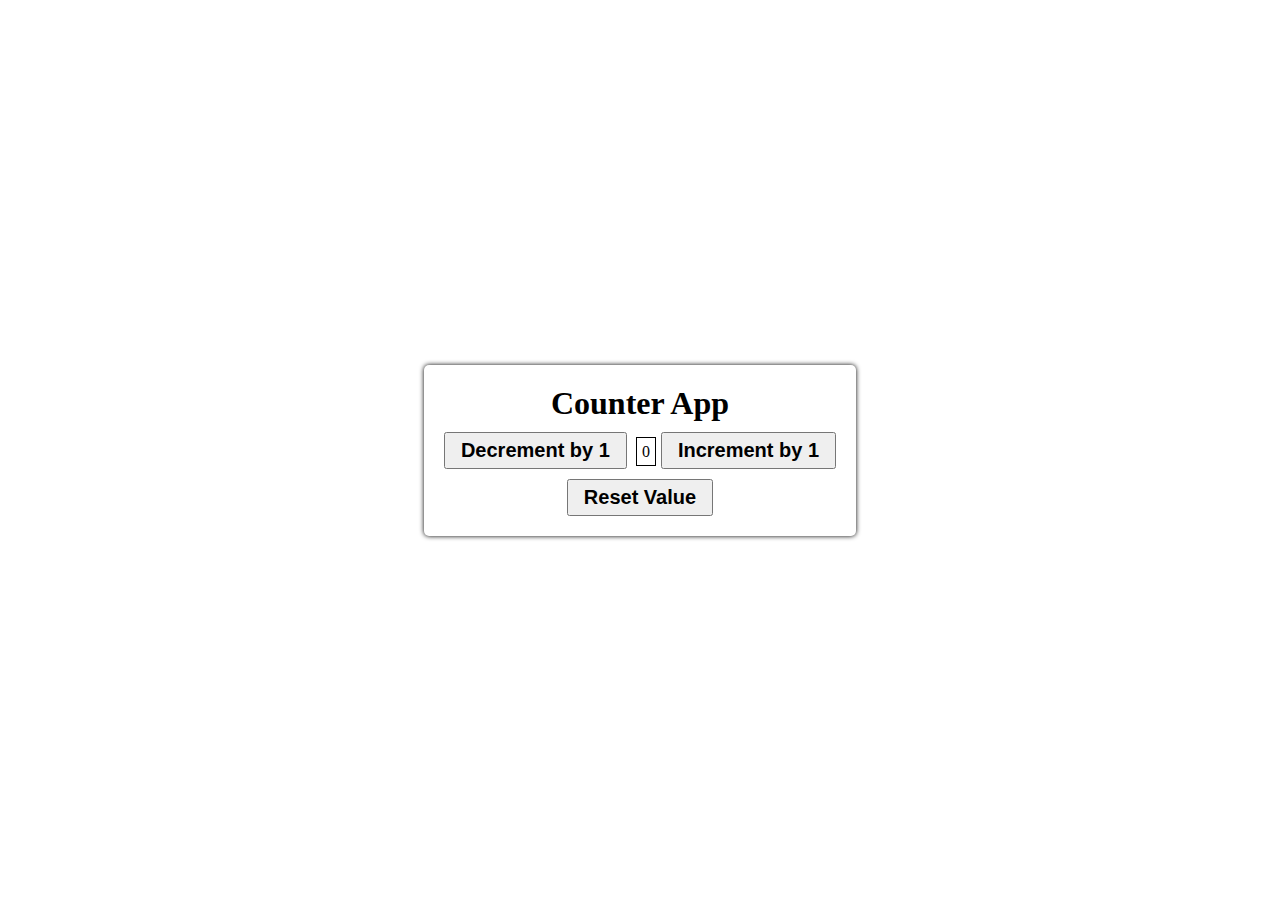
<file: Counter app using DOM/index.html>
<!DOCTYPE html>
<html lang="en">
  <head>
    <meta charset="UTF-8" />
    <meta http-equiv="X-UA-Compatible" content="IE=edge" />
    <meta name="viewport" content="width=device-width, initial-scale=1.0" />
    <title>Counter app using DOM</title>
    <link rel="stylesheet" href="./style.css" />
  </head>
  <body>
    <div class="container">
      <h1 class="h1">Counter App</h1>
      <div class="main">
        <button id="decBtn">Decrement by 1</button>
        <span id="displayValue">0</span
          ><button id="incBtn">Increment by 1</button>
        </div>
        <button id="resetBtn">Reset Value</button>
      </div>
    </body>
    <script src="./script.js"></script>
</html>
</file>
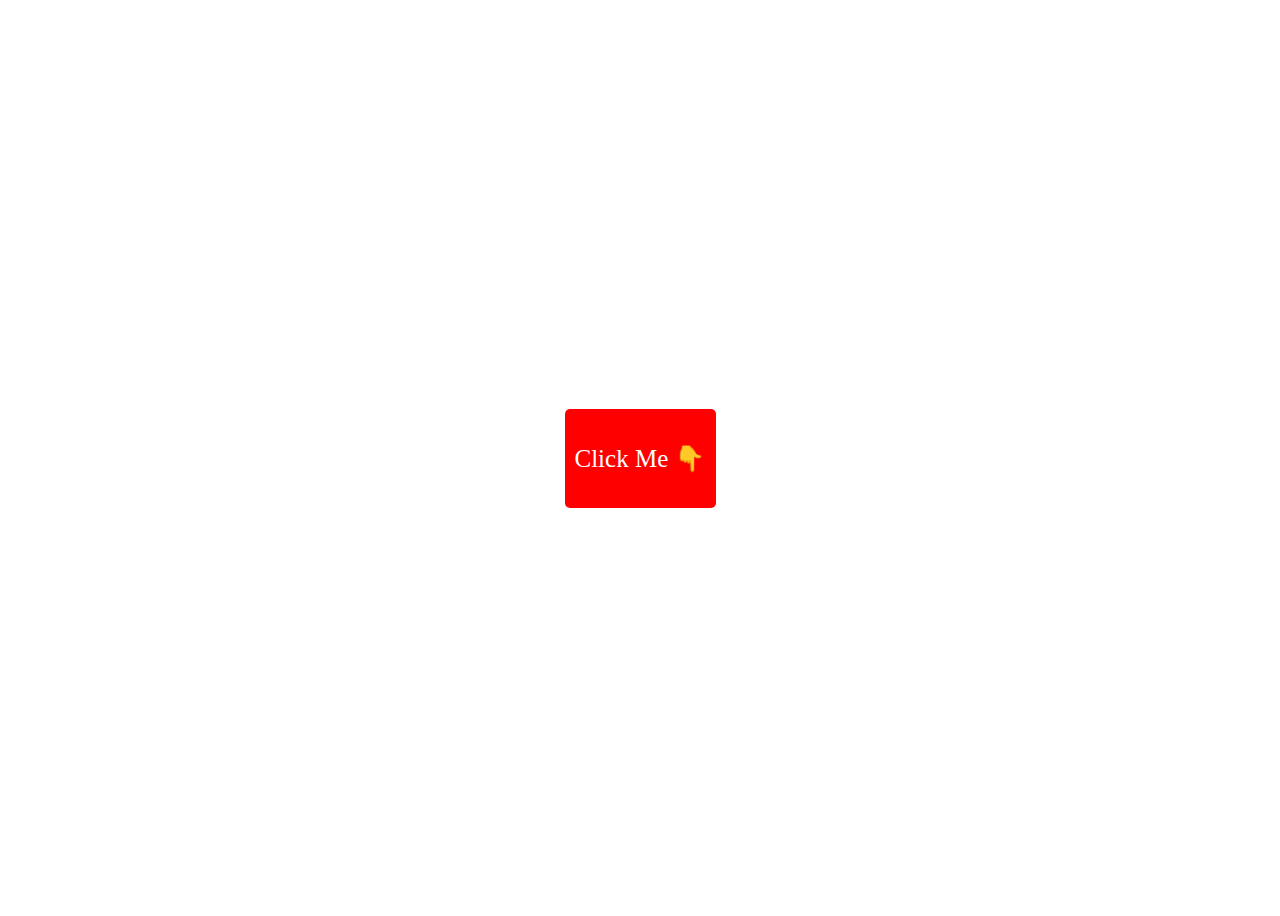
<file: 6 Project on EventListner/1 onClick/index.html>
<!DOCTYPE html>
<html lang="en">
<head>
    <meta charset="UTF-8">
    <meta http-equiv="X-UA-Compatible" content="IE=edge">
    <meta name="viewport" content="width=device-width, initial-scale=1.0">
    <title>onClick</title>
    <link rel="stylesheet" href="./style.css">
</head>
<body>
    <div id="box">
        <p class="clickMe">Click Me 👇</p>
    </div>
</body>
<script src="./script.js"></script>
</html>
</file>
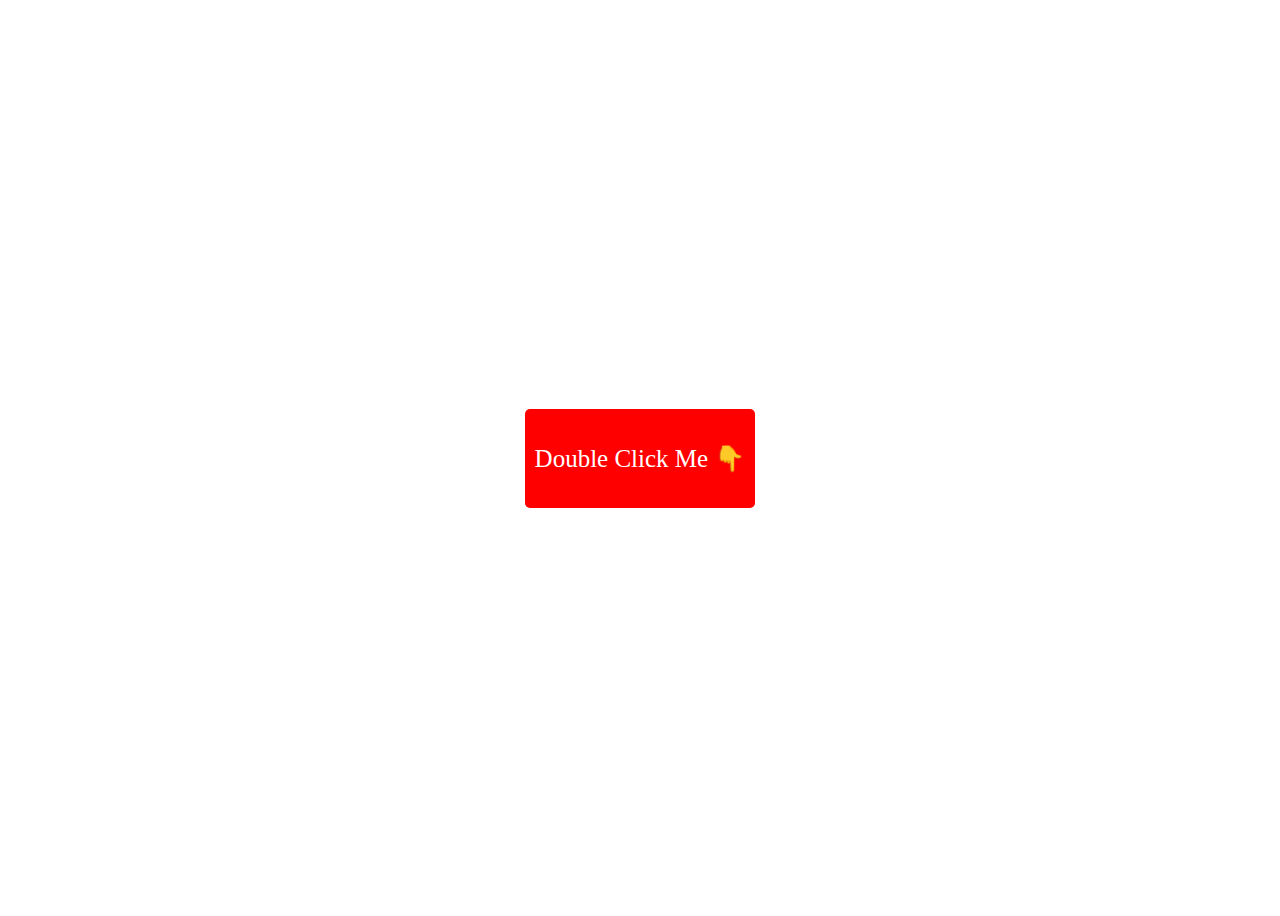
<file: 6 Project on EventListner/2 doubleClick/index.html>
<!DOCTYPE html>
<html lang="en">
<head>
    <meta charset="UTF-8">
    <meta http-equiv="X-UA-Compatible" content="IE=edge">
    <meta name="viewport" content="width=device-width, initial-scale=1.0">
    <title>onClick</title>
    <link rel="stylesheet" href="./style.css">
</head>
<body>
    <div id="box">
        <p class="clickMe">Double Click Me 👇</p>
    </div>
</body>
<script src="./script.js"></script>
</html>
</file>
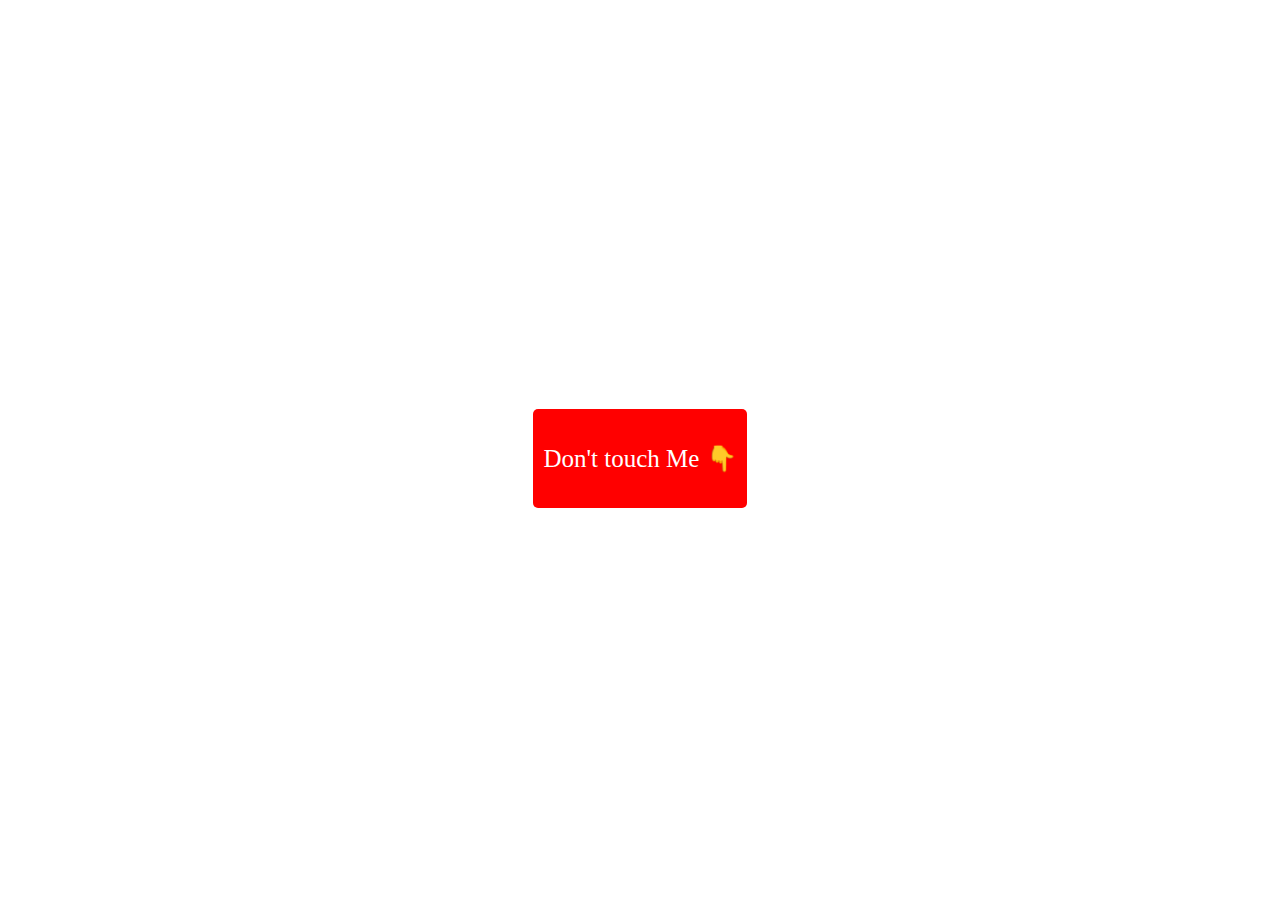
<file: 6 Project on EventListner/3 mouseOver/index.html>
<!DOCTYPE html>
<html lang="en">
<head>
    <meta charset="UTF-8">
    <meta http-equiv="X-UA-Compatible" content="IE=edge">
    <meta name="viewport" content="width=device-width, initial-scale=1.0">
    <title>onClick</title>
    <link rel="stylesheet" href="./style.css">
</head>
<body>
    <div id="box">
        <p class="clickMe">Don't touch Me 👇</p>
    </div>
</body>
<script src="./script.js"></script>
</html>
</file>
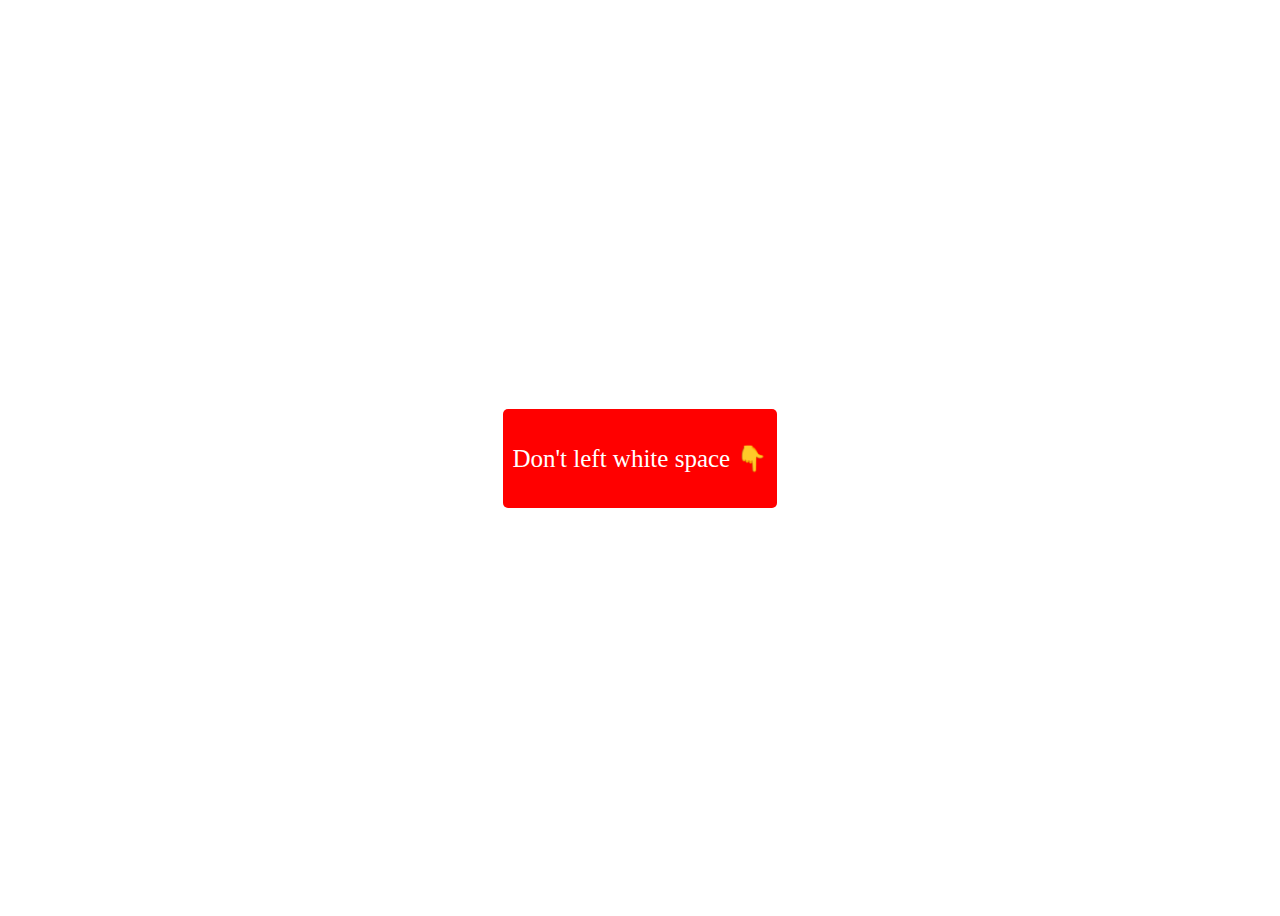
<file: 6 Project on EventListner/4 mouseOut/index.html>
<!DOCTYPE html>
<html lang="en">
<head>
    <meta charset="UTF-8">
    <meta http-equiv="X-UA-Compatible" content="IE=edge">
    <meta name="viewport" content="width=device-width, initial-scale=1.0">
    <title>onClick</title>
    <link rel="stylesheet" href="./style.css">
</head>
<body>
    <div id="box">
        <p class="clickMe">Don't left white space 👇</p>
    </div>
</body>
<script src="./script.js"></script>
</html>
</file>
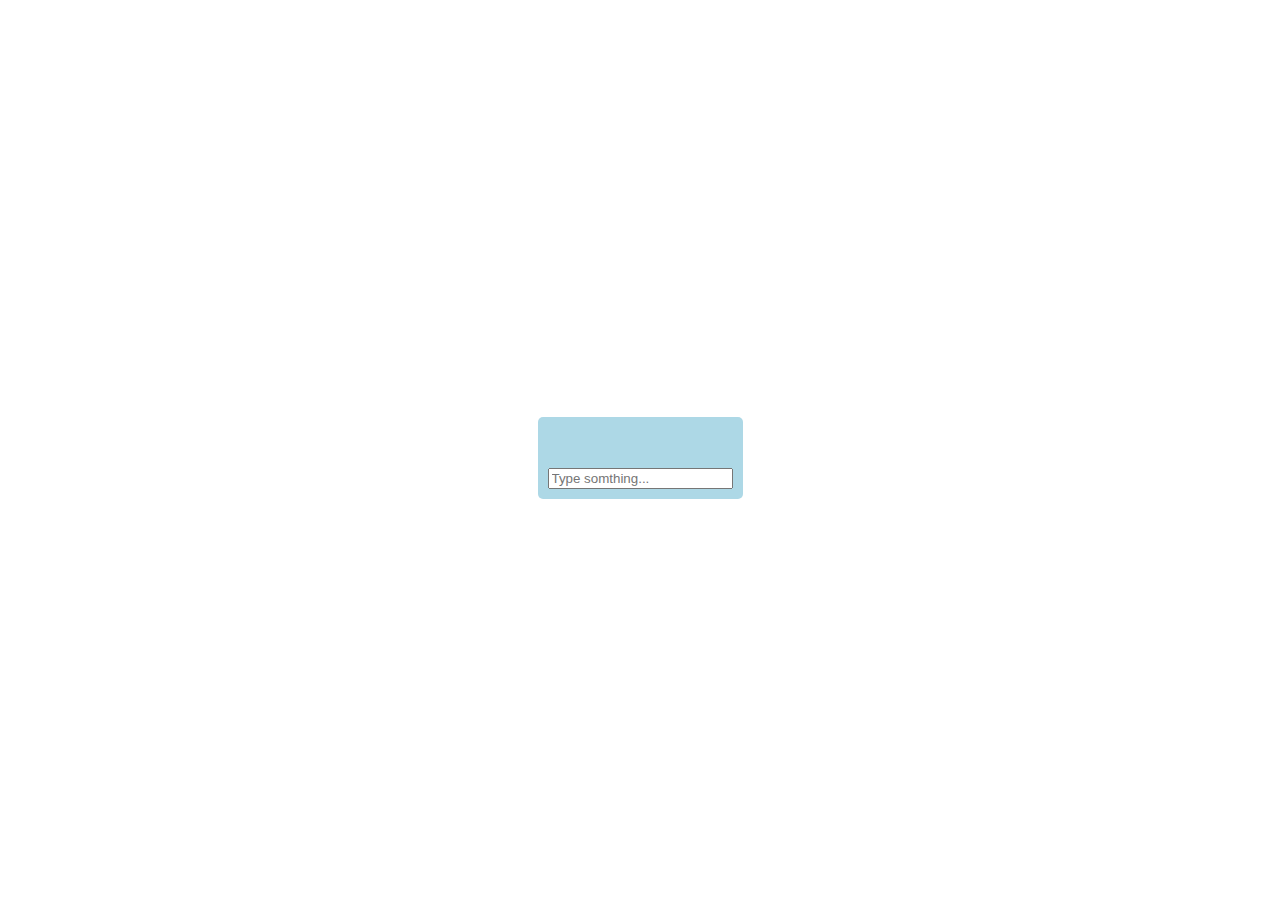
<file: 6 Project on EventListner/5 onKeyPress/index.html>
<!DOCTYPE html>
<html lang="en">
<head>
    <meta charset="UTF-8">
    <meta http-equiv="X-UA-Compatible" content="IE=edge">
    <meta name="viewport" content="width=device-width, initial-scale=1.0">
    <title>onClick</title>
    <link rel="stylesheet" href="./style.css">
</head>
<body>
    <div id="box">
        <h1 id="display"></h1>
        <input id="input-box" type="text" placeholder="Type somthing..."/>
    </div>
</body>
<script src="./script.js"></script>
</html>
</file>
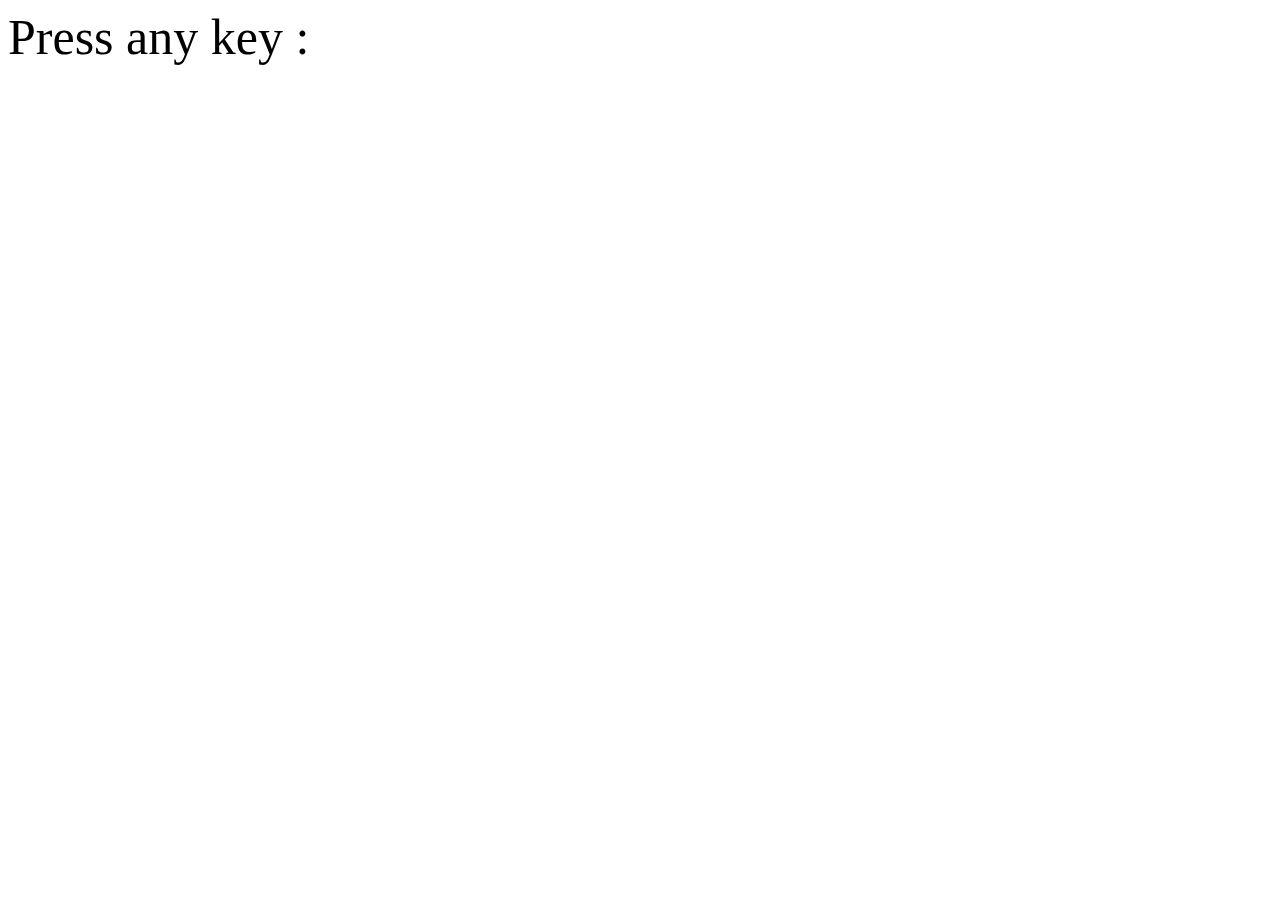
<file: 6 Project on EventListner/6 keyDown-keyUp/index.html>
<!DOCTYPE html>
<html lang="en">
<head>
    <meta charset="UTF-8">
    <meta http-equiv="X-UA-Compatible" content="IE=edge">
    <meta name="viewport" content="width=device-width, initial-scale=1.0">
    <title>Keyup & Keydown</title>
    <link rel="stylesheet" href="./style.css">
</head>
<body>
    <div id="container">
        <div id="display">Press any key : </div>
    </div>  
</body>
<script src="./script.js"></script>
</html>
</file>
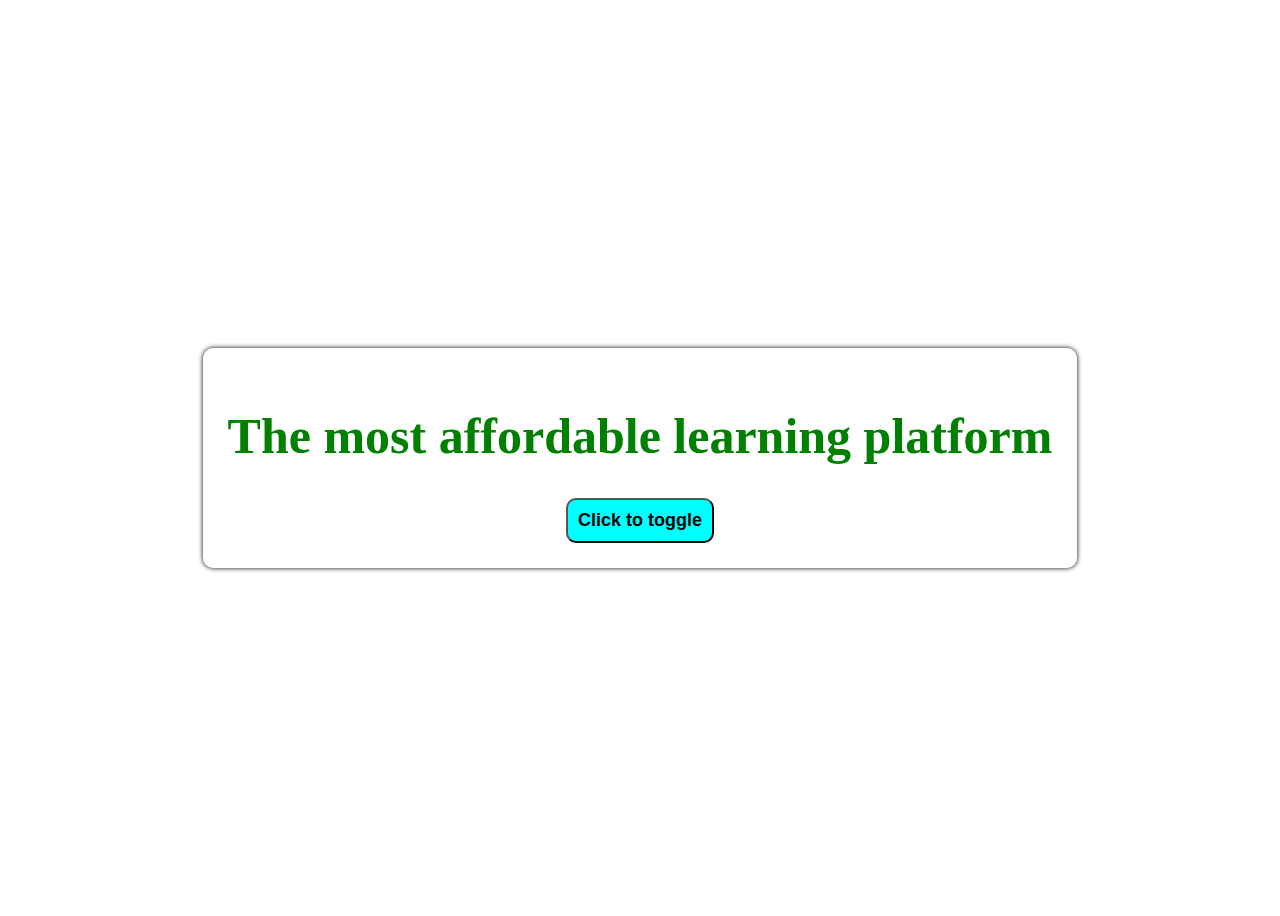
<file: JavaScript Foundation/18-changeTextonButtonClick.html>
<!DOCTYPE html>
<html lang="en">
  <head>
    <meta charset="UTF-8" />
    <meta http-equiv="X-UA-Compatible" content="IE=edge" />
    <meta name="viewport" content="width=device-width, initial-scale=1.0" />
    <title>Text change on Button click</title>
    <style>
      body {
        height: 100vh;
        display: flex;
        justify-content: center;
        align-items: center;
      }
      .container {
        box-shadow: 0 0 5px black;
        padding: 25px;
        border-radius: 10px;
        display: flex;
        justify-content: center;
        align-items: center;
        flex-direction: column;
      }
      button {
        background-color: aqua;
        font-weight: bold;
        font-size: 18px;
        padding: 10px;
        text-align: center;
        border-radius: 10px;
        cursor: pointer;
      }
      h1 {
        font-size: 50px;
        color: green;
      }
    </style>
  </head>
  <body>
    <div class="container">
      <h1 id="content">The most affordable learning platform</h1>
      <button id="click">Click to toggle</button>
    </div>
  </body>
    <script>
      let content = document.getElementById("content");
      let click = document.getElementById("click");

      click.addEventListener("click", () => {
        if (content.innerHTML === "The most affordable learning platform") {
          content.innerHTML = "PW Skills";
          content.style.color = "red";
        } else {
          content.innerHTML = "The most affordable learning platform";
          content.style.color = "green";
        }
      });
    </script>
</html>
</file>
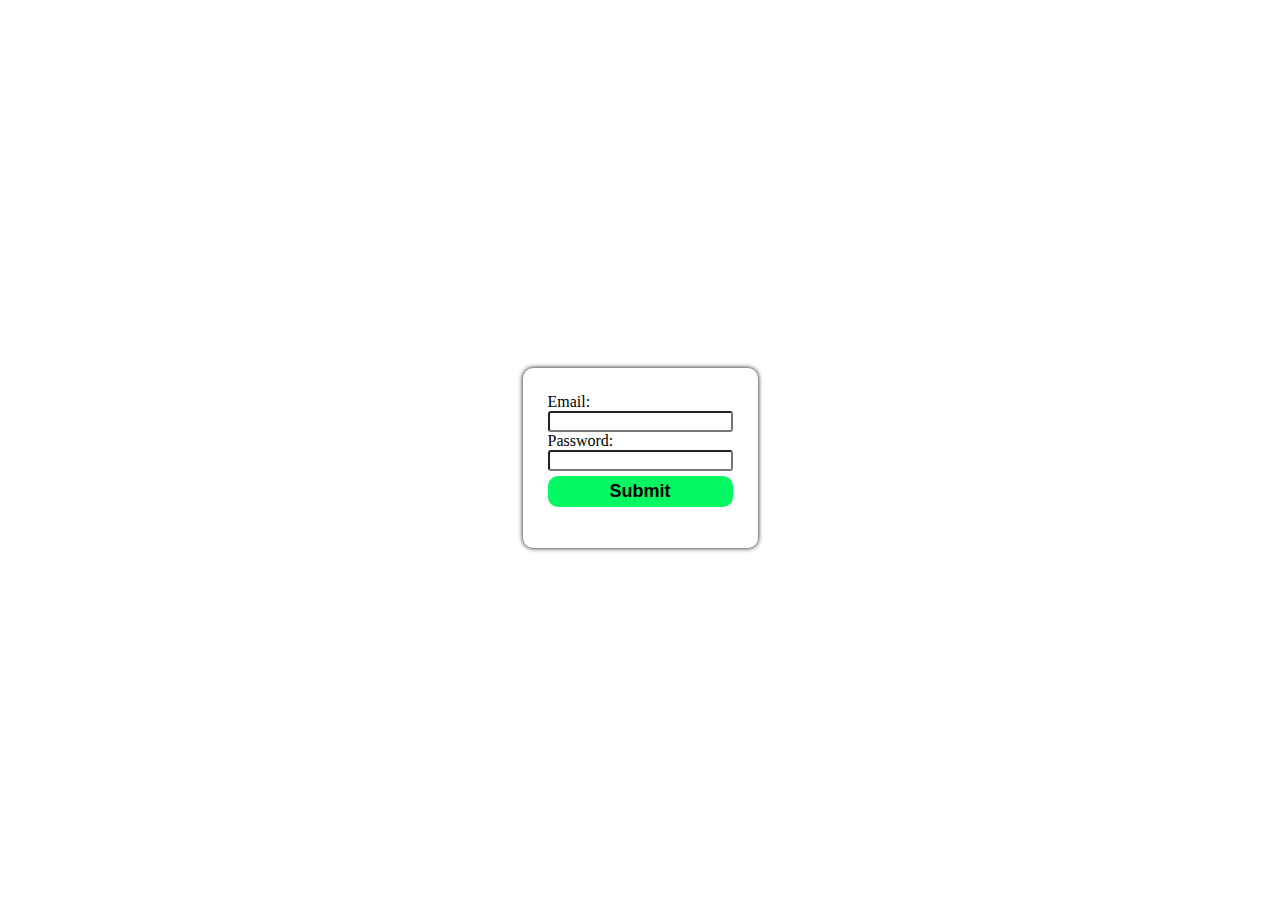
<file: JavaScript Foundation/19-validatePassword.html>
<!DOCTYPE html>
<html>
  <head>
    <title>Login Form Validation</title>
    <style>
      body {
        height: 100vh;
        display: flex;
        justify-content: center;
        align-items: center;
      }
      .container {
        box-shadow: 0 0 5px black;
        padding: 25px;
        border-radius: 10px;
      }
      button {
        background-color: rgb(4, 248, 98);
        font-weight: bold;
        font-size: 18px;
        padding: 5px;
        margin-top: 5px;
        border-radius: 10px;
        cursor: pointer;
        border: none;
      }
      form {
        display: flex;
        justify-content: center;
        flex-direction: column;
      }
      input {
        border-radius: 3px;
      }
    </style>
  </head>
  <body>
    <div class="container">
      <form onsubmit="return validateForm()">
        <label for="email">Email:</label>
        <input type="text" id="email" name="email" />

        <label for="password">Password:</label>
        <input type="password" id="password" name="password" />

        <button type="submit">Submit</button>
      </form>
      <p id="error-message"></p>
    </div>
    <script>
      function validateForm() {
        // Get the email and password input fields
        var emailInput = document.getElementById("email");
        var passwordInput = document.getElementById("password");

        // Get the error message paragraph element
        var errorMessage = document.getElementById("error-message");

        // Check if email is valid
        if (!emailInput.value.includes("@")) {
          // Display error message and prevent form submission
          errorMessage.style.color = "red";
          errorMessage.textContent = "Invalid email or password!";
          return false;
        }

        // Check if password is valid
        if (passwordInput.value.length < 8) {
          // Display error message and prevent form submission
          errorMessage.style.color = "red";
          errorMessage.textContent = "Invalid email or password!";
          return false;
        }

        // If Email and password are valid
        errorMessage.style.color = "green";
        errorMessage.textContent = "Valid email and password!";
        return false;
      }
    </script>
  </body>
</html>
</file>
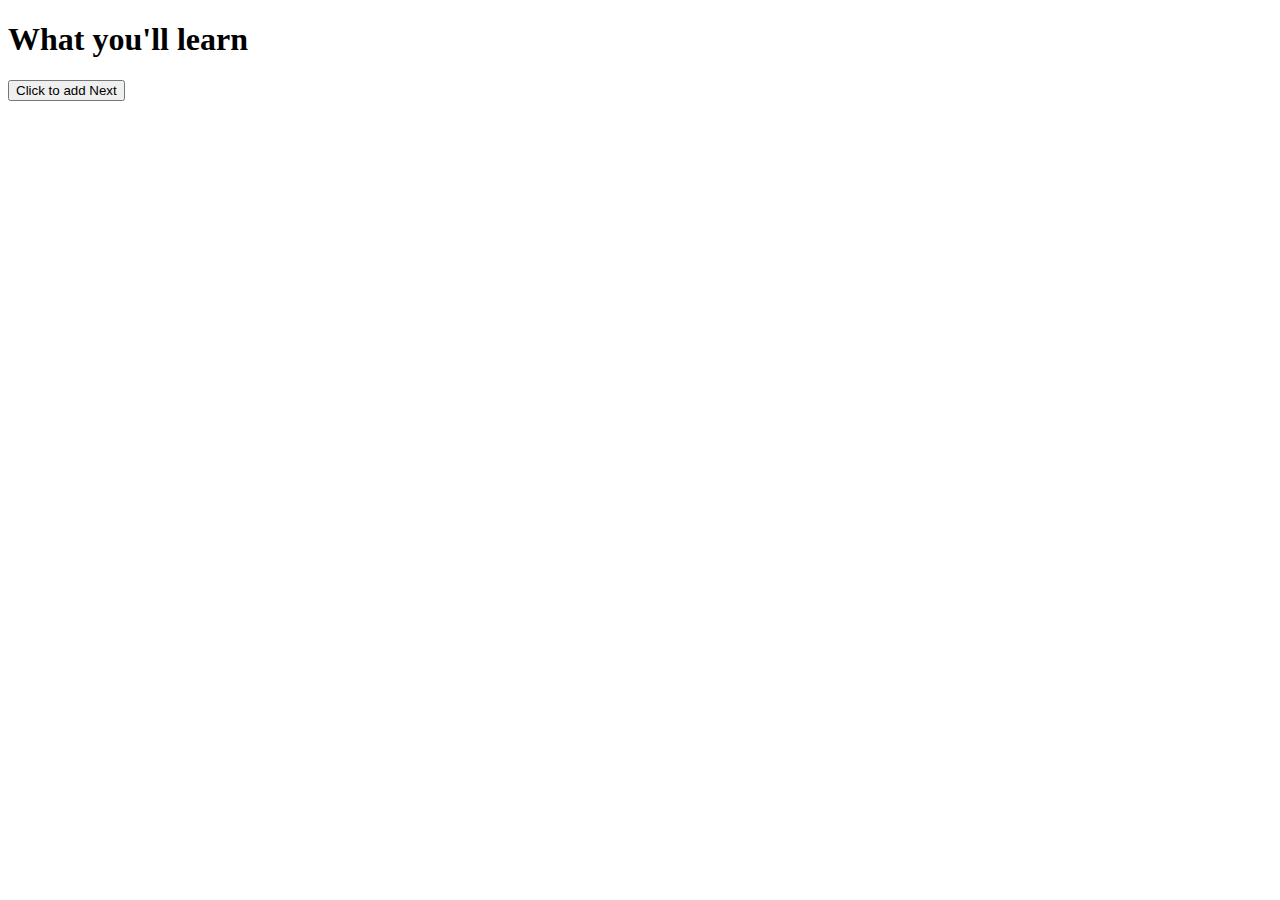
<file: JavaScript Foundation/20-dynamicallyAddingListItemstoanOrderedList.html>
<!DOCTYPE html>
<html lang="en">
  <head>
    <meta charset="UTF-8" />
    <meta http-equiv="X-UA-Compatible" content="IE=edge" />
    <meta name="viewport" content="width=device-width, initial-scale=1.0" />
    <title>Adding Dynamic List</title>
  </head>
  <body>
    <h1>What you'll learn</h1>
    <ol id="list"></ol>
    <button id="click">Click to add Next</button>
    <script>
      const listItems = [
        "HTML and Semantics",
        "Starting with CSS",
        "Working Template",
        "Mobile responsive webpages",
        "Grid and Flex-box in CSS",
        "Projects using HTML & CSS",
        "Version Control and Git",
        "Getting Started with JavaScript",
        "Advance JavaScript",
        "Working with DOM",
        "Making Projects using HTML, CSS and JavaScript",
        "Understanding Fundamental of Computer Science",
        "Getting Started with Database",
        "Understanding the Database",
        "Starting with NodeJS and Express",
        "Understanding React and its Fundamentals",
        "Understanding Hooks and Routers",
        "Starting and Completing Full Fledge Projects",
      ];

      let currentItemIndex = 0;
      let click = document.getElementById("click");
      click.addEventListener("click", () => {
        const list = document.getElementById("list");
        if (currentItemIndex < listItems.length) {
          const newItem = document.createElement("li");
          newItem.textContent = listItems[currentItemIndex];
          list.appendChild(newItem);
          currentItemIndex++;
        } else {
          const message = document.createElement("p");
          message.textContent = "All items have been added successfully";
          list.appendChild(message);
          document.getElementById("click").style.visibility="hidden";
        }
      });
    </script>
  </body>
</html>
</file>
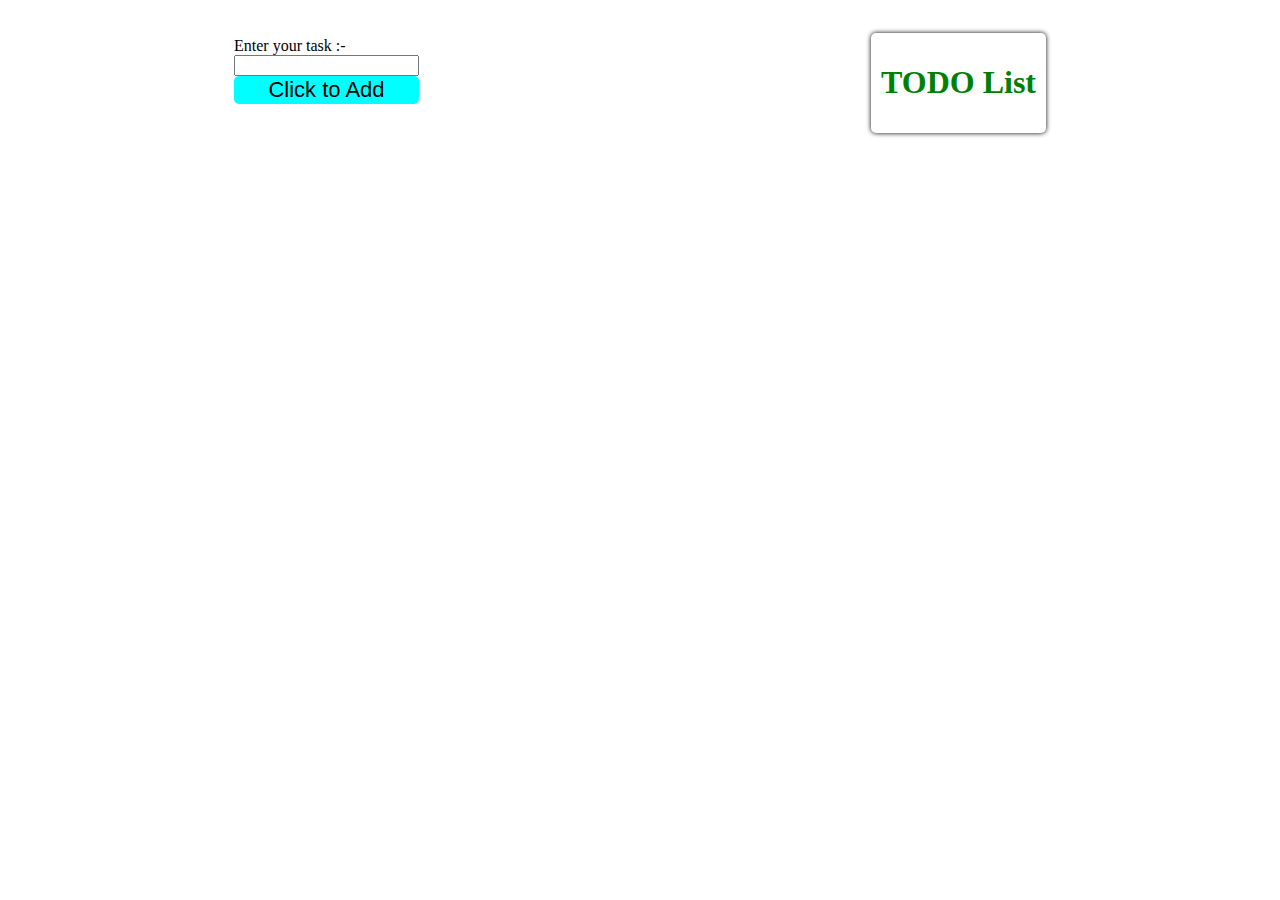
<file: JavaScript Foundation/21-todoApp.html>
<!DOCTYPE html>
<html lang="en">
  <head>
    <meta charset="UTF-8" />
    <meta http-equiv="X-UA-Compatible" content="IE=edge" />
    <meta name="viewport" content="width=device-width, initial-scale=1.0" />
    <title>TODO List</title>
    <style>
      body {
        display: flex;
        justify-content: space-around;
        align-items: center;
        flex-direction: row;
      }
      h1 {
        color: green;
        text-align: center;
      }
      button {
        background-color: cyan;
        font-size: 22px;
        border-radius: 5px;
        border: none;
        cursor: pointer;
      }
      .container {
        display: flex;
        flex-direction: column;
      }
      .listItem {
        box-shadow: 0 0 5px black;
        border-radius: 5px;
        margin-top: 25px;
        padding: 10px;
      }
      li {
        font-size: 18px;
      }
    </style>
  </head>
  <body>
    <div class="container">
      <label for="task">Enter your task :-</label>
      <input type="text" name="task" id="task" />
      <button id="click">Click to Add</button>
    </div>
    <div class="listItem">
      <h1>TODO List</h1>
      <ul id="list"></ul>
    </div>
    <script>
      let click = document.getElementById("click");

      click.addEventListener("click", () => {
        const task = document.getElementById("task");
        const itemText = task.value.trim();
        task.value = "";

        if (itemText === "") {
          return;
        }
        const list = document.getElementById("list");
        const newItem = document.createElement("li");
        newItem.textContent = itemText;
        list.appendChild(newItem);
      });
    </script>
  </body>
</html>
</file>
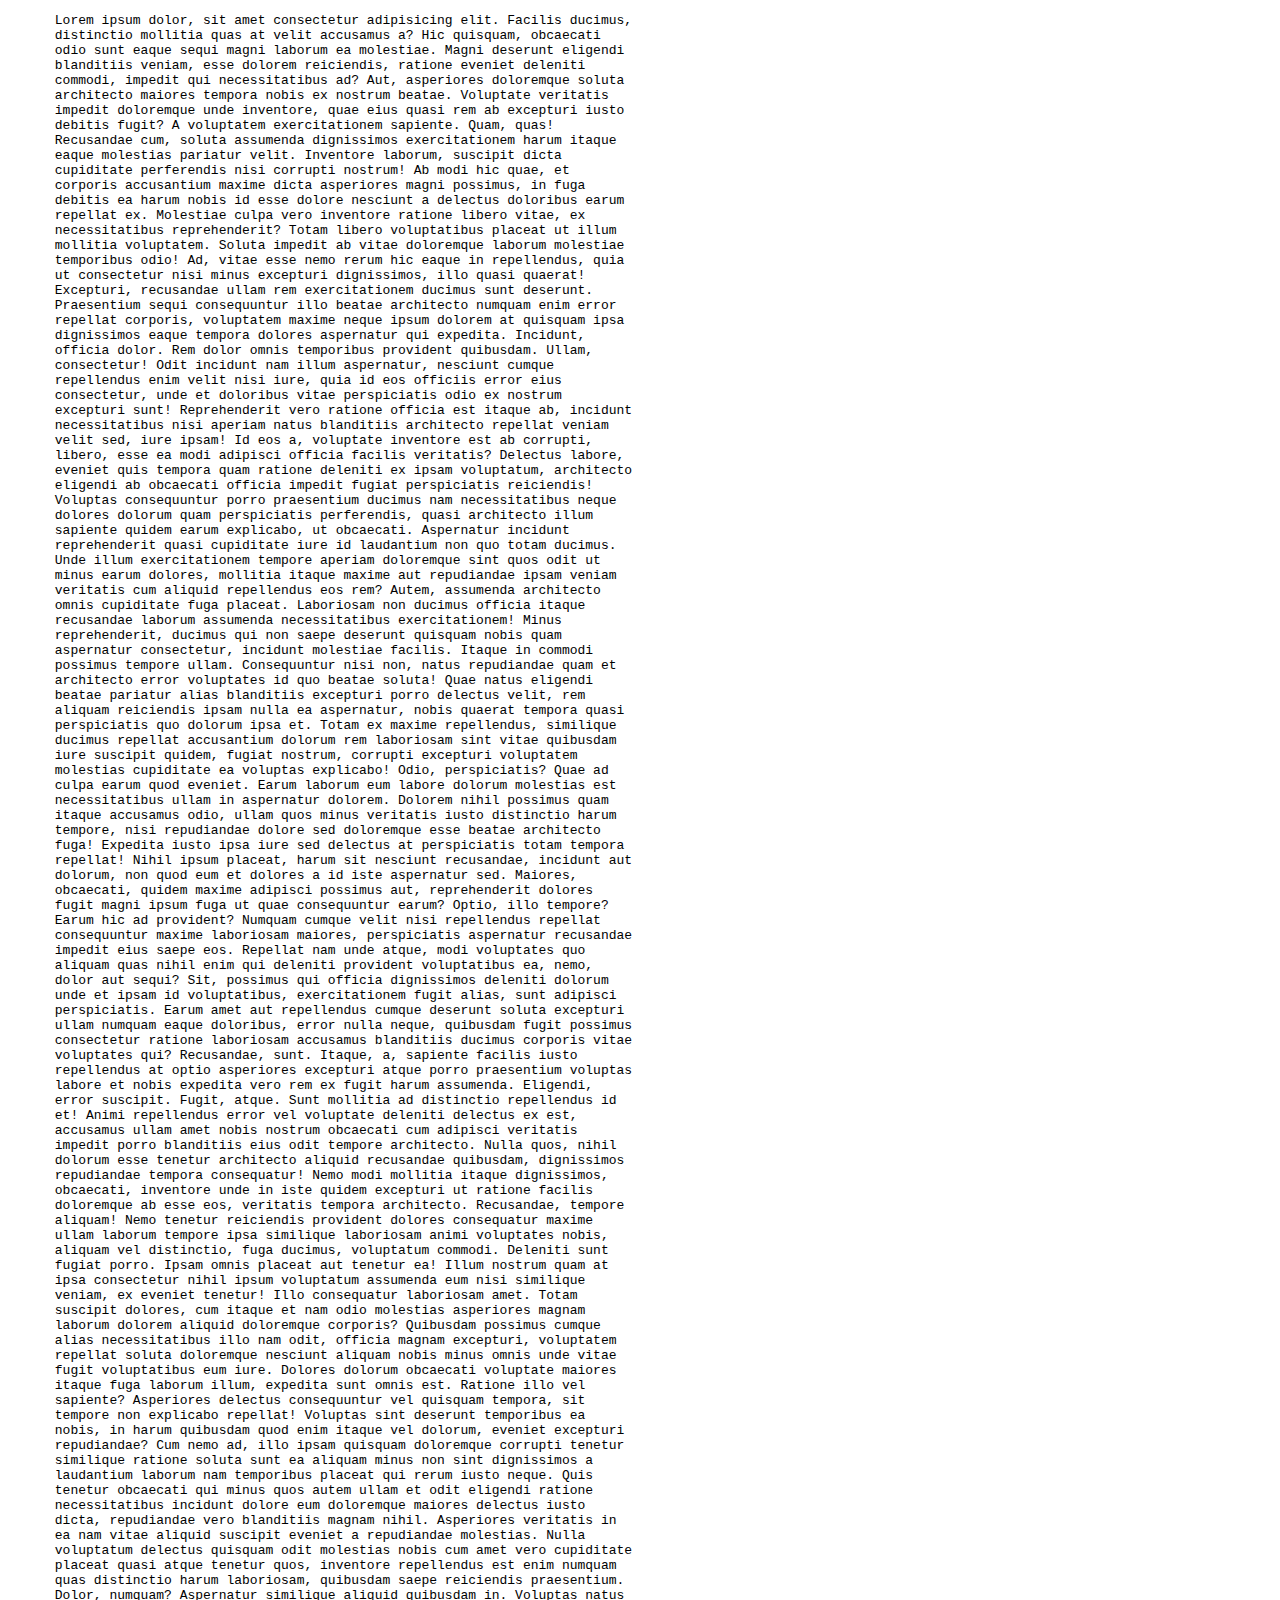
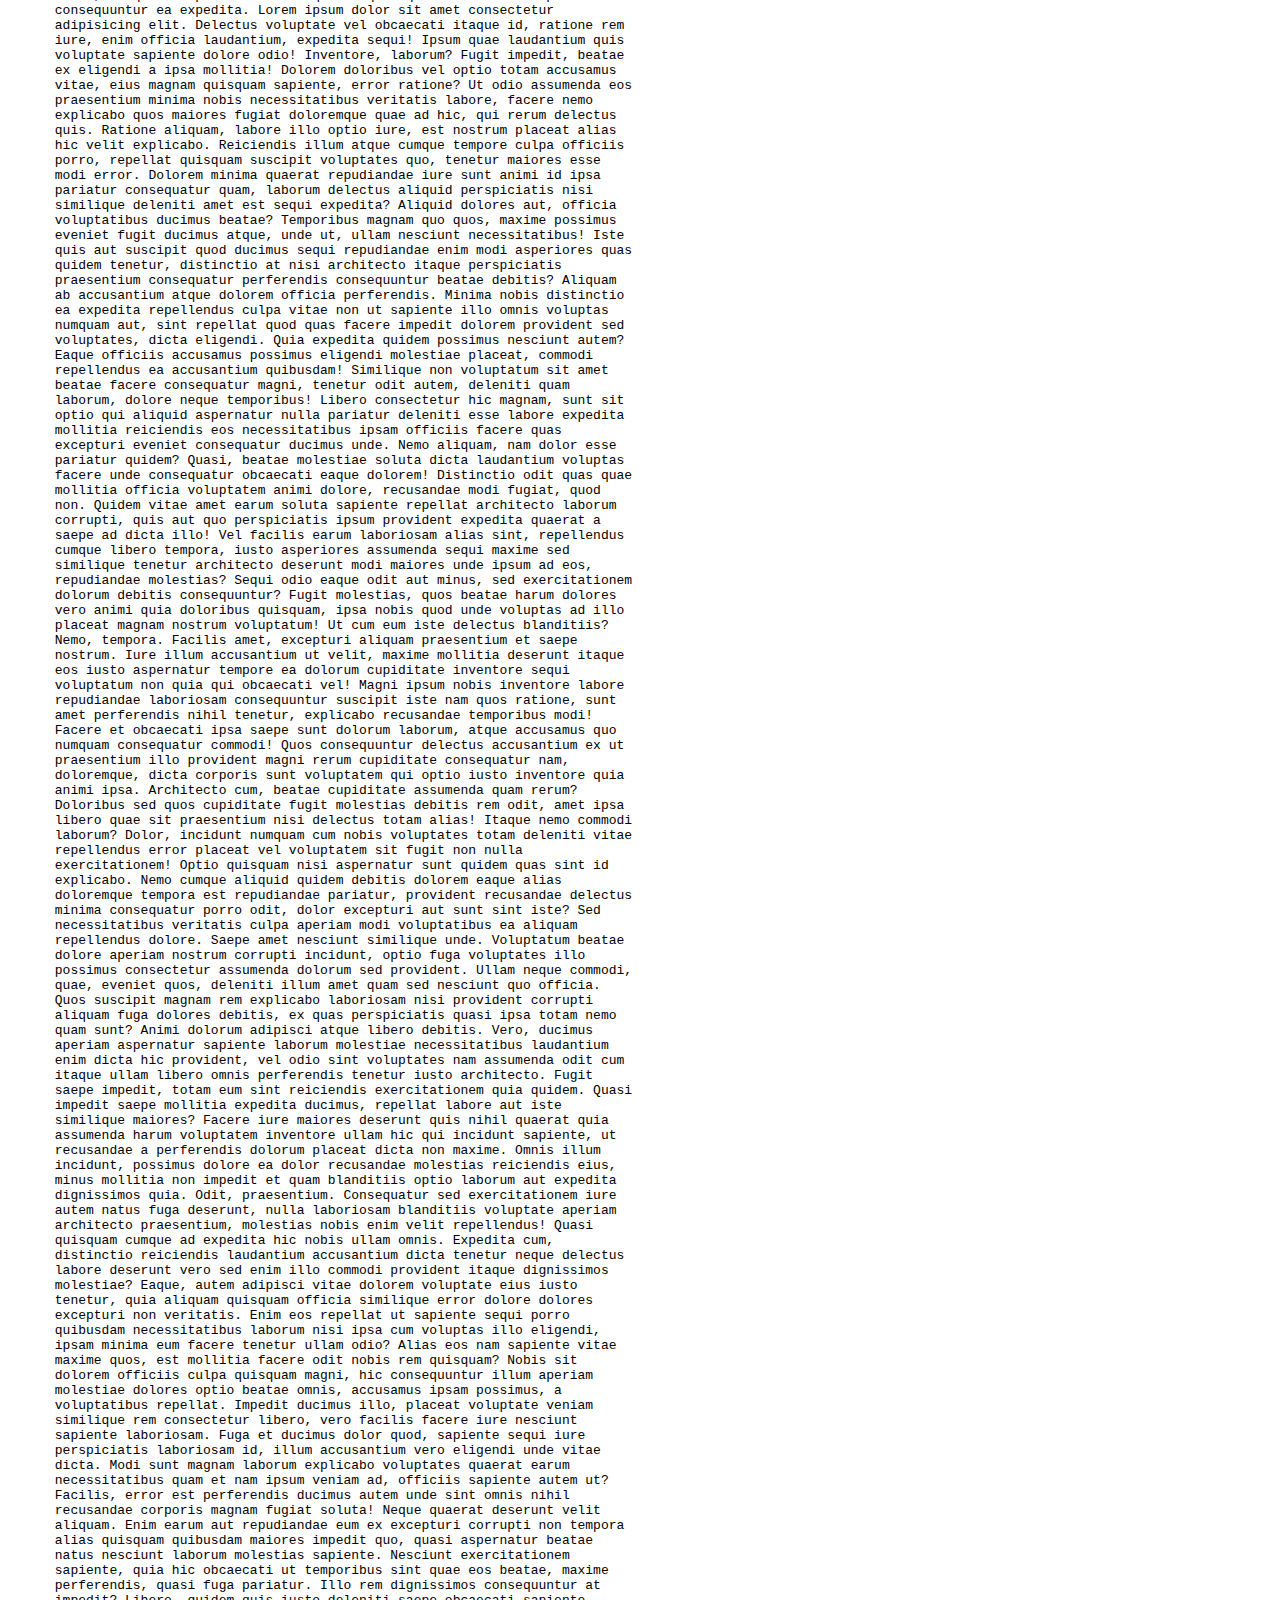
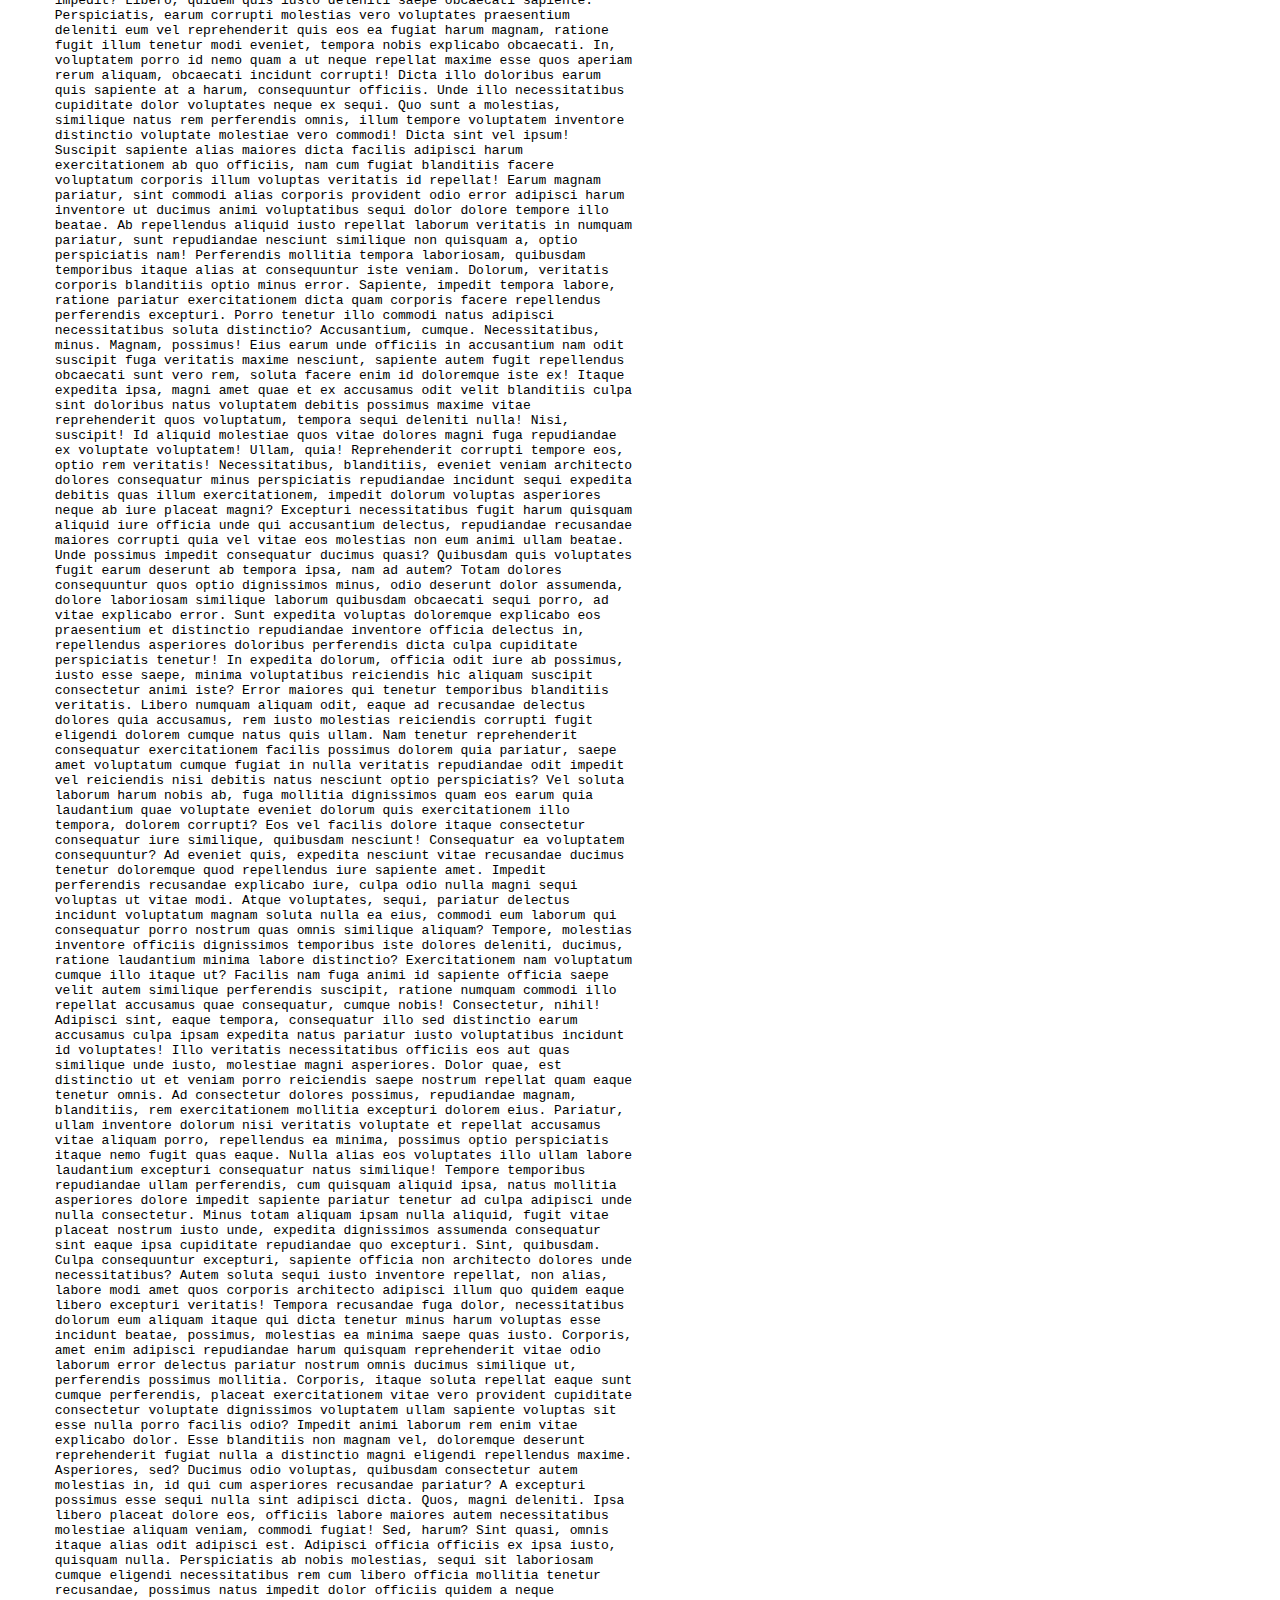
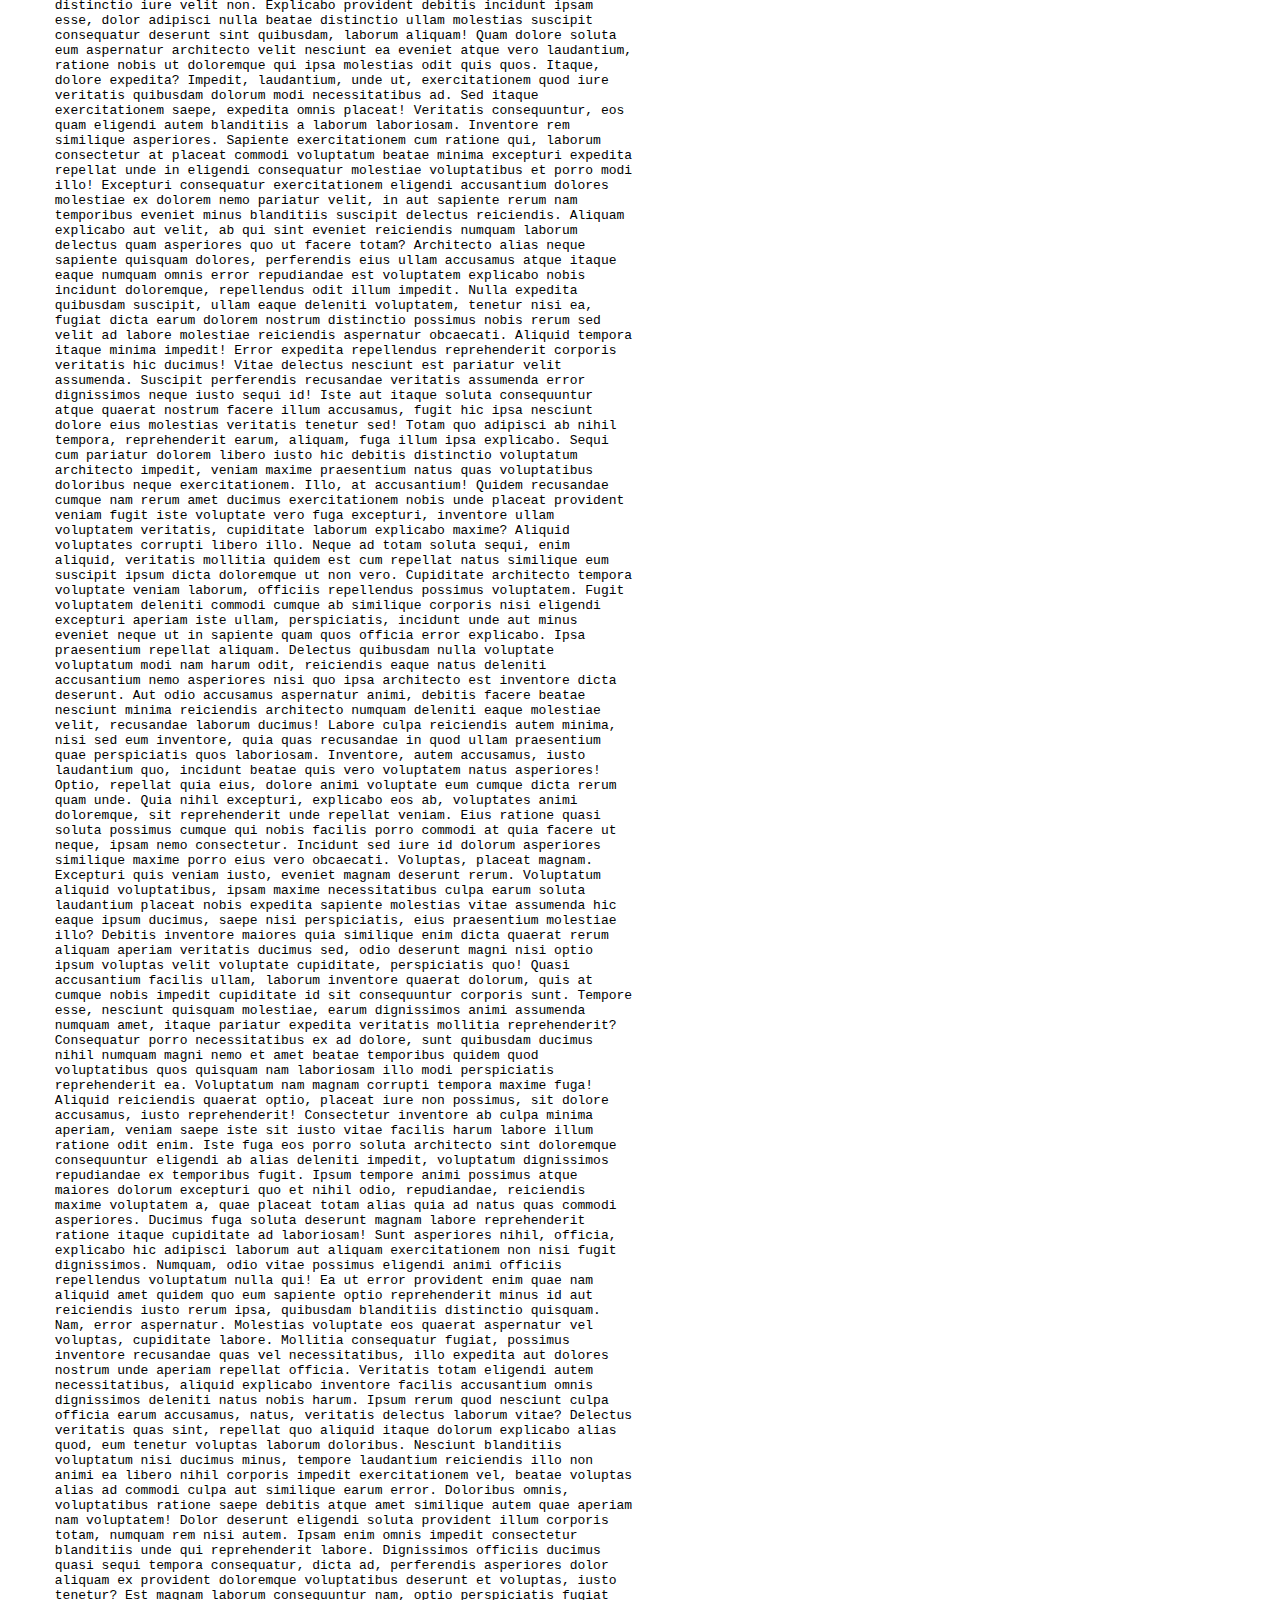
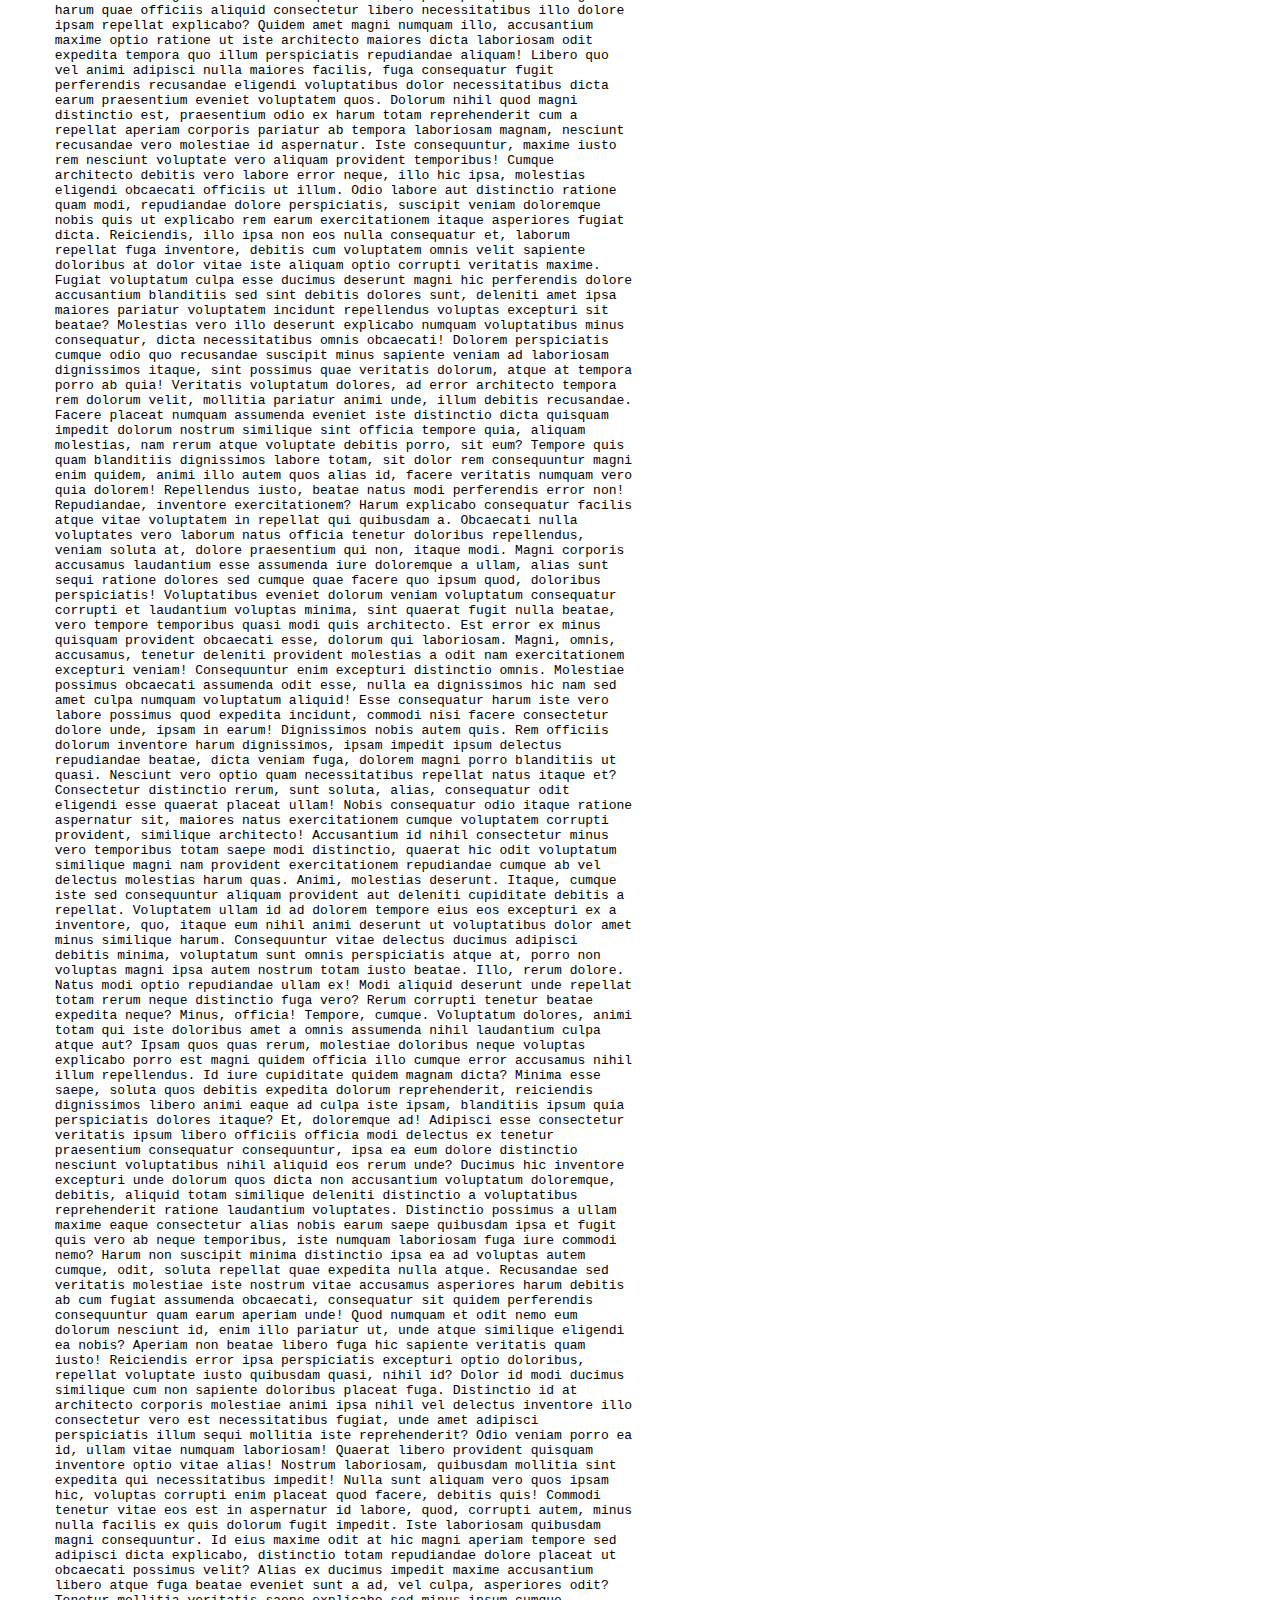
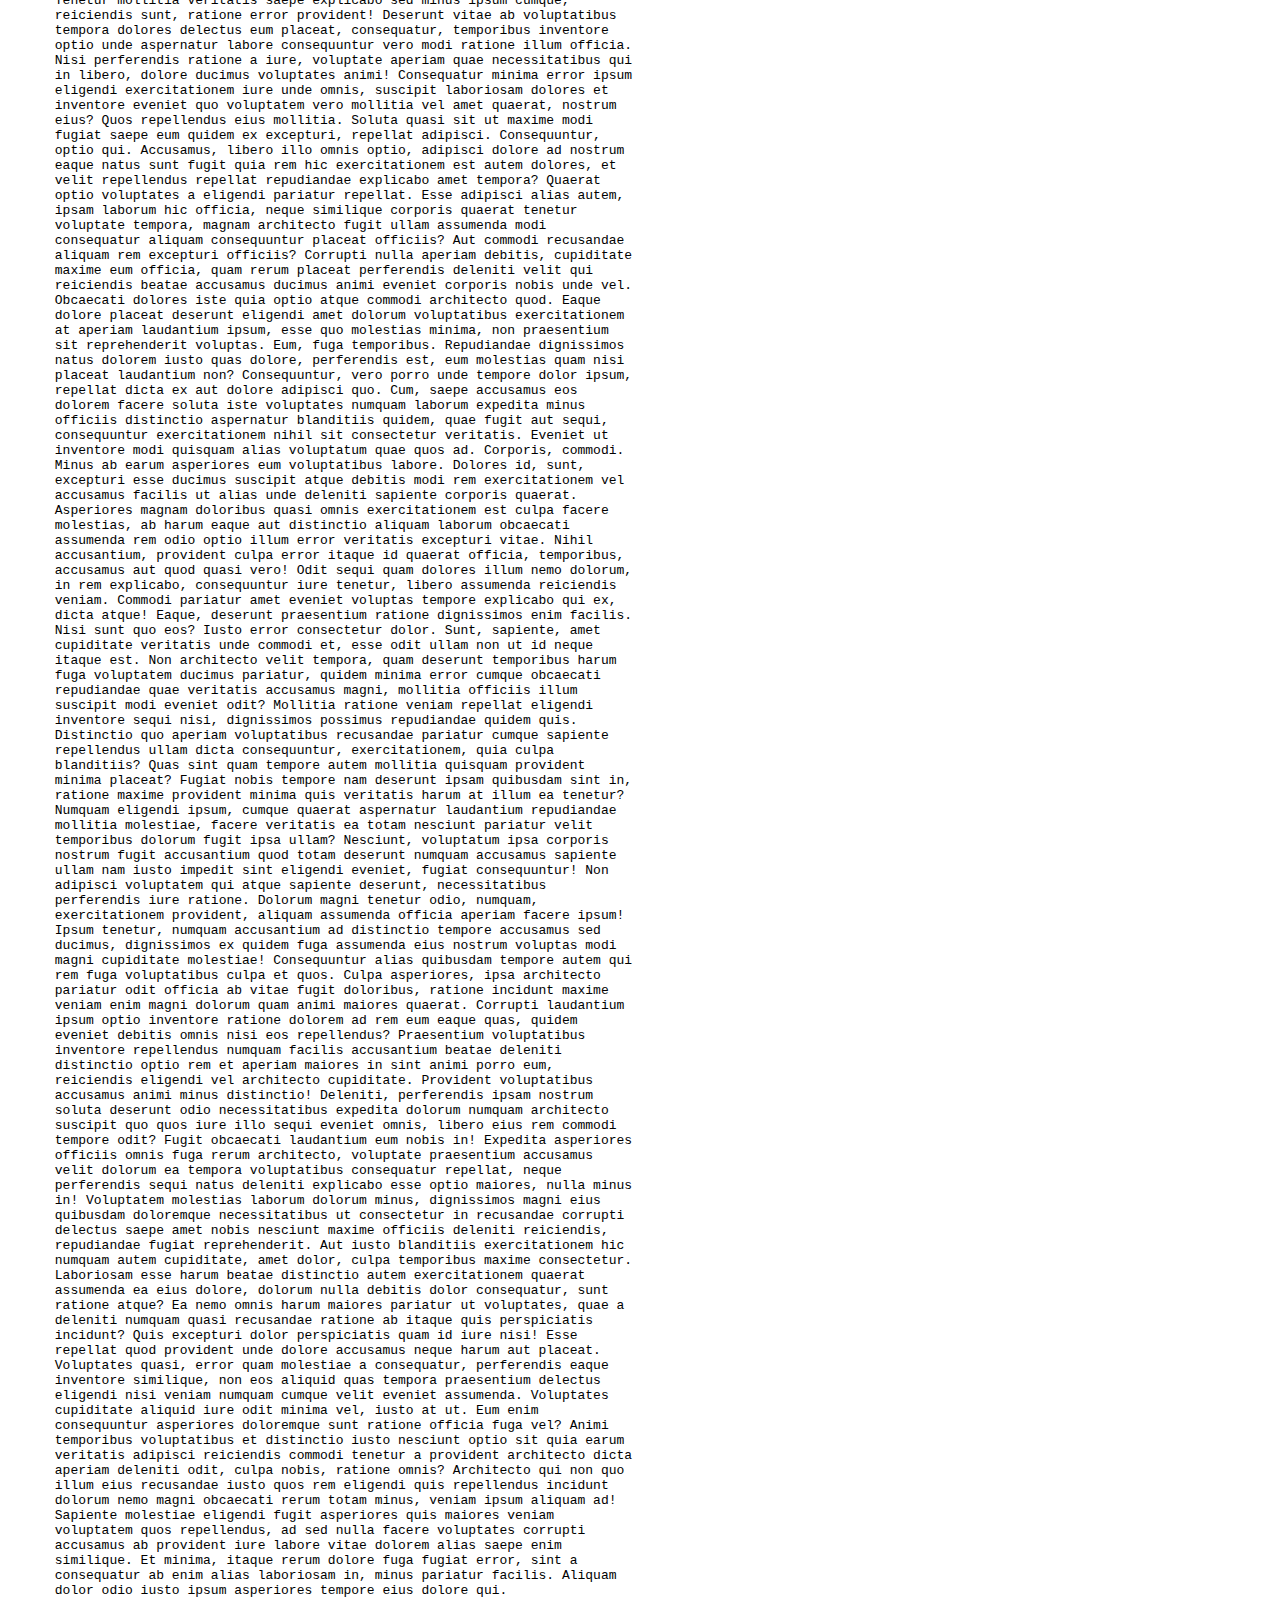
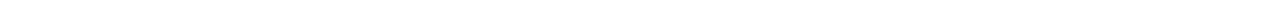
<file: JavaScript Foundation/22-progressBar.html>
<!DOCTYPE html>
<html lang="en">
  <head>
    <meta charset="UTF-8" />
    <meta http-equiv="X-UA-Compatible" content="IE=edge" />
    <meta name="viewport" content="width=device-width, initial-scale=1.0" />
    <title>Progress Bar</title>
    <style>
      #progress-bar {
        position: fixed;
        top: 0;
        left: 0;
        height: 5px;
        width: 0%;
        background-color: #007bff;
        z-index: 9999;
        transition: width 0.2s ease-out;
      }
      p {
        font-size: 22px;
      }
    </style>
  </head>
  <body>
    <script>
      window.addEventListener("scroll", ()=> {
        var scrollTop = document.documentElement.scrollTop;
        var documentHeight = document.documentElement.scrollHeight;
        var windowHeight = window.innerHeight;
        var scrollPercentage =
          ((scrollTop + windowHeight) / documentHeight) * 100;
        document.getElementById("progress-bar").style.width =
          scrollPercentage + "%";
      });
    </script>
    <div id="progress-bar"></div>
    <pre>
      Lorem ipsum dolor, sit amet consectetur adipisicing elit. Facilis ducimus,
      distinctio mollitia quas at velit accusamus a? Hic quisquam, obcaecati
      odio sunt eaque sequi magni laborum ea molestiae. Magni deserunt eligendi
      blanditiis veniam, esse dolorem reiciendis, ratione eveniet deleniti
      commodi, impedit qui necessitatibus ad? Aut, asperiores doloremque soluta
      architecto maiores tempora nobis ex nostrum beatae. Voluptate veritatis
      impedit doloremque unde inventore, quae eius quasi rem ab excepturi iusto
      debitis fugit? A voluptatem exercitationem sapiente. Quam, quas!
      Recusandae cum, soluta assumenda dignissimos exercitationem harum itaque
      eaque molestias pariatur velit. Inventore laborum, suscipit dicta
      cupiditate perferendis nisi corrupti nostrum! Ab modi hic quae, et
      corporis accusantium maxime dicta asperiores magni possimus, in fuga
      debitis ea harum nobis id esse dolore nesciunt a delectus doloribus earum
      repellat ex. Molestiae culpa vero inventore ratione libero vitae, ex
      necessitatibus reprehenderit? Totam libero voluptatibus placeat ut illum
      mollitia voluptatem. Soluta impedit ab vitae doloremque laborum molestiae
      temporibus odio! Ad, vitae esse nemo rerum hic eaque in repellendus, quia
      ut consectetur nisi minus excepturi dignissimos, illo quasi quaerat!
      Excepturi, recusandae ullam rem exercitationem ducimus sunt deserunt.
      Praesentium sequi consequuntur illo beatae architecto numquam enim error
      repellat corporis, voluptatem maxime neque ipsum dolorem at quisquam ipsa
      dignissimos eaque tempora dolores aspernatur qui expedita. Incidunt,
      officia dolor. Rem dolor omnis temporibus provident quibusdam. Ullam,
      consectetur! Odit incidunt nam illum aspernatur, nesciunt cumque
      repellendus enim velit nisi iure, quia id eos officiis error eius
      consectetur, unde et doloribus vitae perspiciatis odio ex nostrum
      excepturi sunt! Reprehenderit vero ratione officia est itaque ab, incidunt
      necessitatibus nisi aperiam natus blanditiis architecto repellat veniam
      velit sed, iure ipsam! Id eos a, voluptate inventore est ab corrupti,
      libero, esse ea modi adipisci officia facilis veritatis? Delectus labore,
      eveniet quis tempora quam ratione deleniti ex ipsam voluptatum, architecto
      eligendi ab obcaecati officia impedit fugiat perspiciatis reiciendis!
      Voluptas consequuntur porro praesentium ducimus nam necessitatibus neque
      dolores dolorum quam perspiciatis perferendis, quasi architecto illum
      sapiente quidem earum explicabo, ut obcaecati. Aspernatur incidunt
      reprehenderit quasi cupiditate iure id laudantium non quo totam ducimus.
      Unde illum exercitationem tempore aperiam doloremque sint quos odit ut
      minus earum dolores, mollitia itaque maxime aut repudiandae ipsam veniam
      veritatis cum aliquid repellendus eos rem? Autem, assumenda architecto
      omnis cupiditate fuga placeat. Laboriosam non ducimus officia itaque
      recusandae laborum assumenda necessitatibus exercitationem! Minus
      reprehenderit, ducimus qui non saepe deserunt quisquam nobis quam
      aspernatur consectetur, incidunt molestiae facilis. Itaque in commodi
      possimus tempore ullam. Consequuntur nisi non, natus repudiandae quam et
      architecto error voluptates id quo beatae soluta! Quae natus eligendi
      beatae pariatur alias blanditiis excepturi porro delectus velit, rem
      aliquam reiciendis ipsam nulla ea aspernatur, nobis quaerat tempora quasi
      perspiciatis quo dolorum ipsa et. Totam ex maxime repellendus, similique
      ducimus repellat accusantium dolorum rem laboriosam sint vitae quibusdam
      iure suscipit quidem, fugiat nostrum, corrupti excepturi voluptatem
      molestias cupiditate ea voluptas explicabo! Odio, perspiciatis? Quae ad
      culpa earum quod eveniet. Earum laborum eum labore dolorum molestias est
      necessitatibus ullam in aspernatur dolorem. Dolorem nihil possimus quam
      itaque accusamus odio, ullam quos minus veritatis iusto distinctio harum
      tempore, nisi repudiandae dolore sed doloremque esse beatae architecto
      fuga! Expedita iusto ipsa iure sed delectus at perspiciatis totam tempora
      repellat! Nihil ipsum placeat, harum sit nesciunt recusandae, incidunt aut
      dolorum, non quod eum et dolores a id iste aspernatur sed. Maiores,
      obcaecati, quidem maxime adipisci possimus aut, reprehenderit dolores
      fugit magni ipsum fuga ut quae consequuntur earum? Optio, illo tempore?
      Earum hic ad provident? Numquam cumque velit nisi repellendus repellat
      consequuntur maxime laboriosam maiores, perspiciatis aspernatur recusandae
      impedit eius saepe eos. Repellat nam unde atque, modi voluptates quo
      aliquam quas nihil enim qui deleniti provident voluptatibus ea, nemo,
      dolor aut sequi? Sit, possimus qui officia dignissimos deleniti dolorum
      unde et ipsam id voluptatibus, exercitationem fugit alias, sunt adipisci
      perspiciatis. Earum amet aut repellendus cumque deserunt soluta excepturi
      ullam numquam eaque doloribus, error nulla neque, quibusdam fugit possimus
      consectetur ratione laboriosam accusamus blanditiis ducimus corporis vitae
      voluptates qui? Recusandae, sunt. Itaque, a, sapiente facilis iusto
      repellendus at optio asperiores excepturi atque porro praesentium voluptas
      labore et nobis expedita vero rem ex fugit harum assumenda. Eligendi,
      error suscipit. Fugit, atque. Sunt mollitia ad distinctio repellendus id
      et! Animi repellendus error vel voluptate deleniti delectus ex est,
      accusamus ullam amet nobis nostrum obcaecati cum adipisci veritatis
      impedit porro blanditiis eius odit tempore architecto. Nulla quos, nihil
      dolorum esse tenetur architecto aliquid recusandae quibusdam, dignissimos
      repudiandae tempora consequatur! Nemo modi mollitia itaque dignissimos,
      obcaecati, inventore unde in iste quidem excepturi ut ratione facilis
      doloremque ab esse eos, veritatis tempora architecto. Recusandae, tempore
      aliquam! Nemo tenetur reiciendis provident dolores consequatur maxime
      ullam laborum tempore ipsa similique laboriosam animi voluptates nobis,
      aliquam vel distinctio, fuga ducimus, voluptatum commodi. Deleniti sunt
      fugiat porro. Ipsam omnis placeat aut tenetur ea! Illum nostrum quam at
      ipsa consectetur nihil ipsum voluptatum assumenda eum nisi similique
      veniam, ex eveniet tenetur! Illo consequatur laboriosam amet. Totam
      suscipit dolores, cum itaque et nam odio molestias asperiores magnam
      laborum dolorem aliquid doloremque corporis? Quibusdam possimus cumque
      alias necessitatibus illo nam odit, officia magnam excepturi, voluptatem
      repellat soluta doloremque nesciunt aliquam nobis minus omnis unde vitae
      fugit voluptatibus eum iure. Dolores dolorum obcaecati voluptate maiores
      itaque fuga laborum illum, expedita sunt omnis est. Ratione illo vel
      sapiente? Asperiores delectus consequuntur vel quisquam tempora, sit
      tempore non explicabo repellat! Voluptas sint deserunt temporibus ea
      nobis, in harum quibusdam quod enim itaque vel dolorum, eveniet excepturi
      repudiandae? Cum nemo ad, illo ipsam quisquam doloremque corrupti tenetur
      similique ratione soluta sunt ea aliquam minus non sint dignissimos a
      laudantium laborum nam temporibus placeat qui rerum iusto neque. Quis
      tenetur obcaecati qui minus quos autem ullam et odit eligendi ratione
      necessitatibus incidunt dolore eum doloremque maiores delectus iusto
      dicta, repudiandae vero blanditiis magnam nihil. Asperiores veritatis in
      ea nam vitae aliquid suscipit eveniet a repudiandae molestias. Nulla
      voluptatum delectus quisquam odit molestias nobis cum amet vero cupiditate
      placeat quasi atque tenetur quos, inventore repellendus est enim numquam
      quas distinctio harum laboriosam, quibusdam saepe reiciendis praesentium.
      Dolor, numquam? Aspernatur similique aliquid quibusdam in. Voluptas natus
      consequuntur ea expedita. Lorem ipsum dolor sit amet consectetur
      adipisicing elit. Delectus voluptate vel obcaecati itaque id, ratione rem
      iure, enim officia laudantium, expedita sequi! Ipsum quae laudantium quis
      voluptate sapiente dolore odio! Inventore, laborum? Fugit impedit, beatae
      ex eligendi a ipsa mollitia! Dolorem doloribus vel optio totam accusamus
      vitae, eius magnam quisquam sapiente, error ratione? Ut odio assumenda eos
      praesentium minima nobis necessitatibus veritatis labore, facere nemo
      explicabo quos maiores fugiat doloremque quae ad hic, qui rerum delectus
      quis. Ratione aliquam, labore illo optio iure, est nostrum placeat alias
      hic velit explicabo. Reiciendis illum atque cumque tempore culpa officiis
      porro, repellat quisquam suscipit voluptates quo, tenetur maiores esse
      modi error. Dolorem minima quaerat repudiandae iure sunt animi id ipsa
      pariatur consequatur quam, laborum delectus aliquid perspiciatis nisi
      similique deleniti amet est sequi expedita? Aliquid dolores aut, officia
      voluptatibus ducimus beatae? Temporibus magnam quo quos, maxime possimus
      eveniet fugit ducimus atque, unde ut, ullam nesciunt necessitatibus! Iste
      quis aut suscipit quod ducimus sequi repudiandae enim modi asperiores quas
      quidem tenetur, distinctio at nisi architecto itaque perspiciatis
      praesentium consequatur perferendis consequuntur beatae debitis? Aliquam
      ab accusantium atque dolorem officia perferendis. Minima nobis distinctio
      ea expedita repellendus culpa vitae non ut sapiente illo omnis voluptas
      numquam aut, sint repellat quod quas facere impedit dolorem provident sed
      voluptates, dicta eligendi. Quia expedita quidem possimus nesciunt autem?
      Eaque officiis accusamus possimus eligendi molestiae placeat, commodi
      repellendus ea accusantium quibusdam! Similique non voluptatum sit amet
      beatae facere consequatur magni, tenetur odit autem, deleniti quam
      laborum, dolore neque temporibus! Libero consectetur hic magnam, sunt sit
      optio qui aliquid aspernatur nulla pariatur deleniti esse labore expedita
      mollitia reiciendis eos necessitatibus ipsam officiis facere quas
      excepturi eveniet consequatur ducimus unde. Nemo aliquam, nam dolor esse
      pariatur quidem? Quasi, beatae molestiae soluta dicta laudantium voluptas
      facere unde consequatur obcaecati eaque dolorem! Distinctio odit quas quae
      mollitia officia voluptatem animi dolore, recusandae modi fugiat, quod
      non. Quidem vitae amet earum soluta sapiente repellat architecto laborum
      corrupti, quis aut quo perspiciatis ipsum provident expedita quaerat a
      saepe ad dicta illo! Vel facilis earum laboriosam alias sint, repellendus
      cumque libero tempora, iusto asperiores assumenda sequi maxime sed
      similique tenetur architecto deserunt modi maiores unde ipsum ad eos,
      repudiandae molestias? Sequi odio eaque odit aut minus, sed exercitationem
      dolorum debitis consequuntur? Fugit molestias, quos beatae harum dolores
      vero animi quia doloribus quisquam, ipsa nobis quod unde voluptas ad illo
      placeat magnam nostrum voluptatum! Ut cum eum iste delectus blanditiis?
      Nemo, tempora. Facilis amet, excepturi aliquam praesentium et saepe
      nostrum. Iure illum accusantium ut velit, maxime mollitia deserunt itaque
      eos iusto aspernatur tempore ea dolorum cupiditate inventore sequi
      voluptatum non quia qui obcaecati vel! Magni ipsum nobis inventore labore
      repudiandae laboriosam consequuntur suscipit iste nam quos ratione, sunt
      amet perferendis nihil tenetur, explicabo recusandae temporibus modi!
      Facere et obcaecati ipsa saepe sunt dolorum laborum, atque accusamus quo
      numquam consequatur commodi! Quos consequuntur delectus accusantium ex ut
      praesentium illo provident magni rerum cupiditate consequatur nam,
      doloremque, dicta corporis sunt voluptatem qui optio iusto inventore quia
      animi ipsa. Architecto cum, beatae cupiditate assumenda quam rerum?
      Doloribus sed quos cupiditate fugit molestias debitis rem odit, amet ipsa
      libero quae sit praesentium nisi delectus totam alias! Itaque nemo commodi
      laborum? Dolor, incidunt numquam cum nobis voluptates totam deleniti vitae
      repellendus error placeat vel voluptatem sit fugit non nulla
      exercitationem! Optio quisquam nisi aspernatur sunt quidem quas sint id
      explicabo. Nemo cumque aliquid quidem debitis dolorem eaque alias
      doloremque tempora est repudiandae pariatur, provident recusandae delectus
      minima consequatur porro odit, dolor excepturi aut sunt sint iste? Sed
      necessitatibus veritatis culpa aperiam modi voluptatibus ea aliquam
      repellendus dolore. Saepe amet nesciunt similique unde. Voluptatum beatae
      dolore aperiam nostrum corrupti incidunt, optio fuga voluptates illo
      possimus consectetur assumenda dolorum sed provident. Ullam neque commodi,
      quae, eveniet quos, deleniti illum amet quam sed nesciunt quo officia.
      Quos suscipit magnam rem explicabo laboriosam nisi provident corrupti
      aliquam fuga dolores debitis, ex quas perspiciatis quasi ipsa totam nemo
      quam sunt? Animi dolorum adipisci atque libero debitis. Vero, ducimus
      aperiam aspernatur sapiente laborum molestiae necessitatibus laudantium
      enim dicta hic provident, vel odio sint voluptates nam assumenda odit cum
      itaque ullam libero omnis perferendis tenetur iusto architecto. Fugit
      saepe impedit, totam eum sint reiciendis exercitationem quia quidem. Quasi
      impedit saepe mollitia expedita ducimus, repellat labore aut iste
      similique maiores? Facere iure maiores deserunt quis nihil quaerat quia
      assumenda harum voluptatem inventore ullam hic qui incidunt sapiente, ut
      recusandae a perferendis dolorum placeat dicta non maxime. Omnis illum
      incidunt, possimus dolore ea dolor recusandae molestias reiciendis eius,
      minus mollitia non impedit et quam blanditiis optio laborum aut expedita
      dignissimos quia. Odit, praesentium. Consequatur sed exercitationem iure
      autem natus fuga deserunt, nulla laboriosam blanditiis voluptate aperiam
      architecto praesentium, molestias nobis enim velit repellendus! Quasi
      quisquam cumque ad expedita hic nobis ullam omnis. Expedita cum,
      distinctio reiciendis laudantium accusantium dicta tenetur neque delectus
      labore deserunt vero sed enim illo commodi provident itaque dignissimos
      molestiae? Eaque, autem adipisci vitae dolorem voluptate eius iusto
      tenetur, quia aliquam quisquam officia similique error dolore dolores
      excepturi non veritatis. Enim eos repellat ut sapiente sequi porro
      quibusdam necessitatibus laborum nisi ipsa cum voluptas illo eligendi,
      ipsam minima eum facere tenetur ullam odio? Alias eos nam sapiente vitae
      maxime quos, est mollitia facere odit nobis rem quisquam? Nobis sit
      dolorem officiis culpa quisquam magni, hic consequuntur illum aperiam
      molestiae dolores optio beatae omnis, accusamus ipsam possimus, a
      voluptatibus repellat. Impedit ducimus illo, placeat voluptate veniam
      similique rem consectetur libero, vero facilis facere iure nesciunt
      sapiente laboriosam. Fuga et ducimus dolor quod, sapiente sequi iure
      perspiciatis laboriosam id, illum accusantium vero eligendi unde vitae
      dicta. Modi sunt magnam laborum explicabo voluptates quaerat earum
      necessitatibus quam et nam ipsum veniam ad, officiis sapiente autem ut?
      Facilis, error est perferendis ducimus autem unde sint omnis nihil
      recusandae corporis magnam fugiat soluta! Neque quaerat deserunt velit
      aliquam. Enim earum aut repudiandae eum ex excepturi corrupti non tempora
      alias quisquam quibusdam maiores impedit quo, quasi aspernatur beatae
      natus nesciunt laborum molestias sapiente. Nesciunt exercitationem
      sapiente, quia hic obcaecati ut temporibus sint quae eos beatae, maxime
      perferendis, quasi fuga pariatur. Illo rem dignissimos consequuntur at
      impedit? Libero, quidem quis iusto deleniti saepe obcaecati sapiente.
      Perspiciatis, earum corrupti molestias vero voluptates praesentium
      deleniti eum vel reprehenderit quis eos ea fugiat harum magnam, ratione
      fugit illum tenetur modi eveniet, tempora nobis explicabo obcaecati. In,
      voluptatem porro id nemo quam a ut neque repellat maxime esse quos aperiam
      rerum aliquam, obcaecati incidunt corrupti! Dicta illo doloribus earum
      quis sapiente at a harum, consequuntur officiis. Unde illo necessitatibus
      cupiditate dolor voluptates neque ex sequi. Quo sunt a molestias,
      similique natus rem perferendis omnis, illum tempore voluptatem inventore
      distinctio voluptate molestiae vero commodi! Dicta sint vel ipsum!
      Suscipit sapiente alias maiores dicta facilis adipisci harum
      exercitationem ab quo officiis, nam cum fugiat blanditiis facere
      voluptatum corporis illum voluptas veritatis id repellat! Earum magnam
      pariatur, sint commodi alias corporis provident odio error adipisci harum
      inventore ut ducimus animi voluptatibus sequi dolor dolore tempore illo
      beatae. Ab repellendus aliquid iusto repellat laborum veritatis in numquam
      pariatur, sunt repudiandae nesciunt similique non quisquam a, optio
      perspiciatis nam! Perferendis mollitia tempora laboriosam, quibusdam
      temporibus itaque alias at consequuntur iste veniam. Dolorum, veritatis
      corporis blanditiis optio minus error. Sapiente, impedit tempora labore,
      ratione pariatur exercitationem dicta quam corporis facere repellendus
      perferendis excepturi. Porro tenetur illo commodi natus adipisci
      necessitatibus soluta distinctio? Accusantium, cumque. Necessitatibus,
      minus. Magnam, possimus! Eius earum unde officiis in accusantium nam odit
      suscipit fuga veritatis maxime nesciunt, sapiente autem fugit repellendus
      obcaecati sunt vero rem, soluta facere enim id doloremque iste ex! Itaque
      expedita ipsa, magni amet quae et ex accusamus odit velit blanditiis culpa
      sint doloribus natus voluptatem debitis possimus maxime vitae
      reprehenderit quos voluptatum, tempora sequi deleniti nulla! Nisi,
      suscipit! Id aliquid molestiae quos vitae dolores magni fuga repudiandae
      ex voluptate voluptatem! Ullam, quia! Reprehenderit corrupti tempore eos,
      optio rem veritatis! Necessitatibus, blanditiis, eveniet veniam architecto
      dolores consequatur minus perspiciatis repudiandae incidunt sequi expedita
      debitis quas illum exercitationem, impedit dolorum voluptas asperiores
      neque ab iure placeat magni? Excepturi necessitatibus fugit harum quisquam
      aliquid iure officia unde qui accusantium delectus, repudiandae recusandae
      maiores corrupti quia vel vitae eos molestias non eum animi ullam beatae.
      Unde possimus impedit consequatur ducimus quasi? Quibusdam quis voluptates
      fugit earum deserunt ab tempora ipsa, nam ad autem? Totam dolores
      consequuntur quos optio dignissimos minus, odio deserunt dolor assumenda,
      dolore laboriosam similique laborum quibusdam obcaecati sequi porro, ad
      vitae explicabo error. Sunt expedita voluptas doloremque explicabo eos
      praesentium et distinctio repudiandae inventore officia delectus in,
      repellendus asperiores doloribus perferendis dicta culpa cupiditate
      perspiciatis tenetur! In expedita dolorum, officia odit iure ab possimus,
      iusto esse saepe, minima voluptatibus reiciendis hic aliquam suscipit
      consectetur animi iste? Error maiores qui tenetur temporibus blanditiis
      veritatis. Libero numquam aliquam odit, eaque ad recusandae delectus
      dolores quia accusamus, rem iusto molestias reiciendis corrupti fugit
      eligendi dolorem cumque natus quis ullam. Nam tenetur reprehenderit
      consequatur exercitationem facilis possimus dolorem quia pariatur, saepe
      amet voluptatum cumque fugiat in nulla veritatis repudiandae odit impedit
      vel reiciendis nisi debitis natus nesciunt optio perspiciatis? Vel soluta
      laborum harum nobis ab, fuga mollitia dignissimos quam eos earum quia
      laudantium quae voluptate eveniet dolorum quis exercitationem illo
      tempora, dolorem corrupti? Eos vel facilis dolore itaque consectetur
      consequatur iure similique, quibusdam nesciunt! Consequatur ea voluptatem
      consequuntur? Ad eveniet quis, expedita nesciunt vitae recusandae ducimus
      tenetur doloremque quod repellendus iure sapiente amet. Impedit
      perferendis recusandae explicabo iure, culpa odio nulla magni sequi
      voluptas ut vitae modi. Atque voluptates, sequi, pariatur delectus
      incidunt voluptatum magnam soluta nulla ea eius, commodi eum laborum qui
      consequatur porro nostrum quas omnis similique aliquam? Tempore, molestias
      inventore officiis dignissimos temporibus iste dolores deleniti, ducimus,
      ratione laudantium minima labore distinctio? Exercitationem nam voluptatum
      cumque illo itaque ut? Facilis nam fuga animi id sapiente officia saepe
      velit autem similique perferendis suscipit, ratione numquam commodi illo
      repellat accusamus quae consequatur, cumque nobis! Consectetur, nihil!
      Adipisci sint, eaque tempora, consequatur illo sed distinctio earum
      accusamus culpa ipsam expedita natus pariatur iusto voluptatibus incidunt
      id voluptates! Illo veritatis necessitatibus officiis eos aut quas
      similique unde iusto, molestiae magni asperiores. Dolor quae, est
      distinctio ut et veniam porro reiciendis saepe nostrum repellat quam eaque
      tenetur omnis. Ad consectetur dolores possimus, repudiandae magnam,
      blanditiis, rem exercitationem mollitia excepturi dolorem eius. Pariatur,
      ullam inventore dolorum nisi veritatis voluptate et repellat accusamus
      vitae aliquam porro, repellendus ea minima, possimus optio perspiciatis
      itaque nemo fugit quas eaque. Nulla alias eos voluptates illo ullam labore
      laudantium excepturi consequatur natus similique! Tempore temporibus
      repudiandae ullam perferendis, cum quisquam aliquid ipsa, natus mollitia
      asperiores dolore impedit sapiente pariatur tenetur ad culpa adipisci unde
      nulla consectetur. Minus totam aliquam ipsam nulla aliquid, fugit vitae
      placeat nostrum iusto unde, expedita dignissimos assumenda consequatur
      sint eaque ipsa cupiditate repudiandae quo excepturi. Sint, quibusdam.
      Culpa consequuntur excepturi, sapiente officia non architecto dolores unde
      necessitatibus? Autem soluta sequi iusto inventore repellat, non alias,
      labore modi amet quos corporis architecto adipisci illum quo quidem eaque
      libero excepturi veritatis! Tempora recusandae fuga dolor, necessitatibus
      dolorum eum aliquam itaque qui dicta tenetur minus harum voluptas esse
      incidunt beatae, possimus, molestias ea minima saepe quas iusto. Corporis,
      amet enim adipisci repudiandae harum quisquam reprehenderit vitae odio
      laborum error delectus pariatur nostrum omnis ducimus similique ut,
      perferendis possimus mollitia. Corporis, itaque soluta repellat eaque sunt
      cumque perferendis, placeat exercitationem vitae vero provident cupiditate
      consectetur voluptate dignissimos voluptatem ullam sapiente voluptas sit
      esse nulla porro facilis odio? Impedit animi laborum rem enim vitae
      explicabo dolor. Esse blanditiis non magnam vel, doloremque deserunt
      reprehenderit fugiat nulla a distinctio magni eligendi repellendus maxime.
      Asperiores, sed? Ducimus odio voluptas, quibusdam consectetur autem
      molestias in, id qui cum asperiores recusandae pariatur? A excepturi
      possimus esse sequi nulla sint adipisci dicta. Quos, magni deleniti. Ipsa
      libero placeat dolore eos, officiis labore maiores autem necessitatibus
      molestiae aliquam veniam, commodi fugiat! Sed, harum? Sint quasi, omnis
      itaque alias odit adipisci est. Adipisci officia officiis ex ipsa iusto,
      quisquam nulla. Perspiciatis ab nobis molestias, sequi sit laboriosam
      cumque eligendi necessitatibus rem cum libero officia mollitia tenetur
      recusandae, possimus natus impedit dolor officiis quidem a neque
      distinctio iure velit non. Explicabo provident debitis incidunt ipsam
      esse, dolor adipisci nulla beatae distinctio ullam molestias suscipit
      consequatur deserunt sint quibusdam, laborum aliquam! Quam dolore soluta
      eum aspernatur architecto velit nesciunt ea eveniet atque vero laudantium,
      ratione nobis ut doloremque qui ipsa molestias odit quis quos. Itaque,
      dolore expedita? Impedit, laudantium, unde ut, exercitationem quod iure
      veritatis quibusdam dolorum modi necessitatibus ad. Sed itaque
      exercitationem saepe, expedita omnis placeat! Veritatis consequuntur, eos
      quam eligendi autem blanditiis a laborum laboriosam. Inventore rem
      similique asperiores. Sapiente exercitationem cum ratione qui, laborum
      consectetur at placeat commodi voluptatum beatae minima excepturi expedita
      repellat unde in eligendi consequatur molestiae voluptatibus et porro modi
      illo! Excepturi consequatur exercitationem eligendi accusantium dolores
      molestiae ex dolorem nemo pariatur velit, in aut sapiente rerum nam
      temporibus eveniet minus blanditiis suscipit delectus reiciendis. Aliquam
      explicabo aut velit, ab qui sint eveniet reiciendis numquam laborum
      delectus quam asperiores quo ut facere totam? Architecto alias neque
      sapiente quisquam dolores, perferendis eius ullam accusamus atque itaque
      eaque numquam omnis error repudiandae est voluptatem explicabo nobis
      incidunt doloremque, repellendus odit illum impedit. Nulla expedita
      quibusdam suscipit, ullam eaque deleniti voluptatem, tenetur nisi ea,
      fugiat dicta earum dolorem nostrum distinctio possimus nobis rerum sed
      velit ad labore molestiae reiciendis aspernatur obcaecati. Aliquid tempora
      itaque minima impedit! Error expedita repellendus reprehenderit corporis
      veritatis hic ducimus! Vitae delectus nesciunt est pariatur velit
      assumenda. Suscipit perferendis recusandae veritatis assumenda error
      dignissimos neque iusto sequi id! Iste aut itaque soluta consequuntur
      atque quaerat nostrum facere illum accusamus, fugit hic ipsa nesciunt
      dolore eius molestias veritatis tenetur sed! Totam quo adipisci ab nihil
      tempora, reprehenderit earum, aliquam, fuga illum ipsa explicabo. Sequi
      cum pariatur dolorem libero iusto hic debitis distinctio voluptatum
      architecto impedit, veniam maxime praesentium natus quas voluptatibus
      doloribus neque exercitationem. Illo, at accusantium! Quidem recusandae
      cumque nam rerum amet ducimus exercitationem nobis unde placeat provident
      veniam fugit iste voluptate vero fuga excepturi, inventore ullam
      voluptatem veritatis, cupiditate laborum explicabo maxime? Aliquid
      voluptates corrupti libero illo. Neque ad totam soluta sequi, enim
      aliquid, veritatis mollitia quidem est cum repellat natus similique eum
      suscipit ipsum dicta doloremque ut non vero. Cupiditate architecto tempora
      voluptate veniam laborum, officiis repellendus possimus voluptatem. Fugit
      voluptatem deleniti commodi cumque ab similique corporis nisi eligendi
      excepturi aperiam iste ullam, perspiciatis, incidunt unde aut minus
      eveniet neque ut in sapiente quam quos officia error explicabo. Ipsa
      praesentium repellat aliquam. Delectus quibusdam nulla voluptate
      voluptatum modi nam harum odit, reiciendis eaque natus deleniti
      accusantium nemo asperiores nisi quo ipsa architecto est inventore dicta
      deserunt. Aut odio accusamus aspernatur animi, debitis facere beatae
      nesciunt minima reiciendis architecto numquam deleniti eaque molestiae
      velit, recusandae laborum ducimus! Labore culpa reiciendis autem minima,
      nisi sed eum inventore, quia quas recusandae in quod ullam praesentium
      quae perspiciatis quos laboriosam. Inventore, autem accusamus, iusto
      laudantium quo, incidunt beatae quis vero voluptatem natus asperiores!
      Optio, repellat quia eius, dolore animi voluptate eum cumque dicta rerum
      quam unde. Quia nihil excepturi, explicabo eos ab, voluptates animi
      doloremque, sit reprehenderit unde repellat veniam. Eius ratione quasi
      soluta possimus cumque qui nobis facilis porro commodi at quia facere ut
      neque, ipsam nemo consectetur. Incidunt sed iure id dolorum asperiores
      similique maxime porro eius vero obcaecati. Voluptas, placeat magnam.
      Excepturi quis veniam iusto, eveniet magnam deserunt rerum. Voluptatum
      aliquid voluptatibus, ipsam maxime necessitatibus culpa earum soluta
      laudantium placeat nobis expedita sapiente molestias vitae assumenda hic
      eaque ipsum ducimus, saepe nisi perspiciatis, eius praesentium molestiae
      illo? Debitis inventore maiores quia similique enim dicta quaerat rerum
      aliquam aperiam veritatis ducimus sed, odio deserunt magni nisi optio
      ipsum voluptas velit voluptate cupiditate, perspiciatis quo! Quasi
      accusantium facilis ullam, laborum inventore quaerat dolorum, quis at
      cumque nobis impedit cupiditate id sit consequuntur corporis sunt. Tempore
      esse, nesciunt quisquam molestiae, earum dignissimos animi assumenda
      numquam amet, itaque pariatur expedita veritatis mollitia reprehenderit?
      Consequatur porro necessitatibus ex ad dolore, sunt quibusdam ducimus
      nihil numquam magni nemo et amet beatae temporibus quidem quod
      voluptatibus quos quisquam nam laboriosam illo modi perspiciatis
      reprehenderit ea. Voluptatum nam magnam corrupti tempora maxime fuga!
      Aliquid reiciendis quaerat optio, placeat iure non possimus, sit dolore
      accusamus, iusto reprehenderit! Consectetur inventore ab culpa minima
      aperiam, veniam saepe iste sit iusto vitae facilis harum labore illum
      ratione odit enim. Iste fuga eos porro soluta architecto sint doloremque
      consequuntur eligendi ab alias deleniti impedit, voluptatum dignissimos
      repudiandae ex temporibus fugit. Ipsum tempore animi possimus atque
      maiores dolorum excepturi quo et nihil odio, repudiandae, reiciendis
      maxime voluptatem a, quae placeat totam alias quia ad natus quas commodi
      asperiores. Ducimus fuga soluta deserunt magnam labore reprehenderit
      ratione itaque cupiditate ad laboriosam! Sunt asperiores nihil, officia,
      explicabo hic adipisci laborum aut aliquam exercitationem non nisi fugit
      dignissimos. Numquam, odio vitae possimus eligendi animi officiis
      repellendus voluptatum nulla qui! Ea ut error provident enim quae nam
      aliquid amet quidem quo eum sapiente optio reprehenderit minus id aut
      reiciendis iusto rerum ipsa, quibusdam blanditiis distinctio quisquam.
      Nam, error aspernatur. Molestias voluptate eos quaerat aspernatur vel
      voluptas, cupiditate labore. Mollitia consequatur fugiat, possimus
      inventore recusandae quas vel necessitatibus, illo expedita aut dolores
      nostrum unde aperiam repellat officia. Veritatis totam eligendi autem
      necessitatibus, aliquid explicabo inventore facilis accusantium omnis
      dignissimos deleniti natus nobis harum. Ipsum rerum quod nesciunt culpa
      officia earum accusamus, natus, veritatis delectus laborum vitae? Delectus
      veritatis quas sint, repellat quo aliquid itaque dolorum explicabo alias
      quod, eum tenetur voluptas laborum doloribus. Nesciunt blanditiis
      voluptatum nisi ducimus minus, tempore laudantium reiciendis illo non
      animi ea libero nihil corporis impedit exercitationem vel, beatae voluptas
      alias ad commodi culpa aut similique earum error. Doloribus omnis,
      voluptatibus ratione saepe debitis atque amet similique autem quae aperiam
      nam voluptatem! Dolor deserunt eligendi soluta provident illum corporis
      totam, numquam rem nisi autem. Ipsam enim omnis impedit consectetur
      blanditiis unde qui reprehenderit labore. Dignissimos officiis ducimus
      quasi sequi tempora consequatur, dicta ad, perferendis asperiores dolor
      aliquam ex provident doloremque voluptatibus deserunt et voluptas, iusto
      tenetur? Est magnam laborum consequuntur nam, optio perspiciatis fugiat
      harum quae officiis aliquid consectetur libero necessitatibus illo dolore
      ipsam repellat explicabo? Quidem amet magni numquam illo, accusantium
      maxime optio ratione ut iste architecto maiores dicta laboriosam odit
      expedita tempora quo illum perspiciatis repudiandae aliquam! Libero quo
      vel animi adipisci nulla maiores facilis, fuga consequatur fugit
      perferendis recusandae eligendi voluptatibus dolor necessitatibus dicta
      earum praesentium eveniet voluptatem quos. Dolorum nihil quod magni
      distinctio est, praesentium odio ex harum totam reprehenderit cum a
      repellat aperiam corporis pariatur ab tempora laboriosam magnam, nesciunt
      recusandae vero molestiae id aspernatur. Iste consequuntur, maxime iusto
      rem nesciunt voluptate vero aliquam provident temporibus! Cumque
      architecto debitis vero labore error neque, illo hic ipsa, molestias
      eligendi obcaecati officiis ut illum. Odio labore aut distinctio ratione
      quam modi, repudiandae dolore perspiciatis, suscipit veniam doloremque
      nobis quis ut explicabo rem earum exercitationem itaque asperiores fugiat
      dicta. Reiciendis, illo ipsa non eos nulla consequatur et, laborum
      repellat fuga inventore, debitis cum voluptatem omnis velit sapiente
      doloribus at dolor vitae iste aliquam optio corrupti veritatis maxime.
      Fugiat voluptatum culpa esse ducimus deserunt magni hic perferendis dolore
      accusantium blanditiis sed sint debitis dolores sunt, deleniti amet ipsa
      maiores pariatur voluptatem incidunt repellendus voluptas excepturi sit
      beatae? Molestias vero illo deserunt explicabo numquam voluptatibus minus
      consequatur, dicta necessitatibus omnis obcaecati! Dolorem perspiciatis
      cumque odio quo recusandae suscipit minus sapiente veniam ad laboriosam
      dignissimos itaque, sint possimus quae veritatis dolorum, atque at tempora
      porro ab quia! Veritatis voluptatum dolores, ad error architecto tempora
      rem dolorum velit, mollitia pariatur animi unde, illum debitis recusandae.
      Facere placeat numquam assumenda eveniet iste distinctio dicta quisquam
      impedit dolorum nostrum similique sint officia tempore quia, aliquam
      molestias, nam rerum atque voluptate debitis porro, sit eum? Tempore quis
      quam blanditiis dignissimos labore totam, sit dolor rem consequuntur magni
      enim quidem, animi illo autem quos alias id, facere veritatis numquam vero
      quia dolorem! Repellendus iusto, beatae natus modi perferendis error non!
      Repudiandae, inventore exercitationem? Harum explicabo consequatur facilis
      atque vitae voluptatem in repellat qui quibusdam a. Obcaecati nulla
      voluptates vero laborum natus officia tenetur doloribus repellendus,
      veniam soluta at, dolore praesentium qui non, itaque modi. Magni corporis
      accusamus laudantium esse assumenda iure doloremque a ullam, alias sunt
      sequi ratione dolores sed cumque quae facere quo ipsum quod, doloribus
      perspiciatis! Voluptatibus eveniet dolorum veniam voluptatum consequatur
      corrupti et laudantium voluptas minima, sint quaerat fugit nulla beatae,
      vero tempore temporibus quasi modi quis architecto. Est error ex minus
      quisquam provident obcaecati esse, dolorum qui laboriosam. Magni, omnis,
      accusamus, tenetur deleniti provident molestias a odit nam exercitationem
      excepturi veniam! Consequuntur enim excepturi distinctio omnis. Molestiae
      possimus obcaecati assumenda odit esse, nulla ea dignissimos hic nam sed
      amet culpa numquam voluptatum aliquid! Esse consequatur harum iste vero
      labore possimus quod expedita incidunt, commodi nisi facere consectetur
      dolore unde, ipsam in earum! Dignissimos nobis autem quis. Rem officiis
      dolorum inventore harum dignissimos, ipsam impedit ipsum delectus
      repudiandae beatae, dicta veniam fuga, dolorem magni porro blanditiis ut
      quasi. Nesciunt vero optio quam necessitatibus repellat natus itaque et?
      Consectetur distinctio rerum, sunt soluta, alias, consequatur odit
      eligendi esse quaerat placeat ullam! Nobis consequatur odio itaque ratione
      aspernatur sit, maiores natus exercitationem cumque voluptatem corrupti
      provident, similique architecto! Accusantium id nihil consectetur minus
      vero temporibus totam saepe modi distinctio, quaerat hic odit voluptatum
      similique magni nam provident exercitationem repudiandae cumque ab vel
      delectus molestias harum quas. Animi, molestias deserunt. Itaque, cumque
      iste sed consequuntur aliquam provident aut deleniti cupiditate debitis a
      repellat. Voluptatem ullam id ad dolorem tempore eius eos excepturi ex a
      inventore, quo, itaque eum nihil animi deserunt ut voluptatibus dolor amet
      minus similique harum. Consequuntur vitae delectus ducimus adipisci
      debitis minima, voluptatum sunt omnis perspiciatis atque at, porro non
      voluptas magni ipsa autem nostrum totam iusto beatae. Illo, rerum dolore.
      Natus modi optio repudiandae ullam ex! Modi aliquid deserunt unde repellat
      totam rerum neque distinctio fuga vero? Rerum corrupti tenetur beatae
      expedita neque? Minus, officia! Tempore, cumque. Voluptatum dolores, animi
      totam qui iste doloribus amet a omnis assumenda nihil laudantium culpa
      atque aut? Ipsam quos quas rerum, molestiae doloribus neque voluptas
      explicabo porro est magni quidem officia illo cumque error accusamus nihil
      illum repellendus. Id iure cupiditate quidem magnam dicta? Minima esse
      saepe, soluta quos debitis expedita dolorum reprehenderit, reiciendis
      dignissimos libero animi eaque ad culpa iste ipsam, blanditiis ipsum quia
      perspiciatis dolores itaque? Et, doloremque ad! Adipisci esse consectetur
      veritatis ipsum libero officiis officia modi delectus ex tenetur
      praesentium consequatur consequuntur, ipsa ea eum dolore distinctio
      nesciunt voluptatibus nihil aliquid eos rerum unde? Ducimus hic inventore
      excepturi unde dolorum quos dicta non accusantium voluptatum doloremque,
      debitis, aliquid totam similique deleniti distinctio a voluptatibus
      reprehenderit ratione laudantium voluptates. Distinctio possimus a ullam
      maxime eaque consectetur alias nobis earum saepe quibusdam ipsa et fugit
      quis vero ab neque temporibus, iste numquam laboriosam fuga iure commodi
      nemo? Harum non suscipit minima distinctio ipsa ea ad voluptas autem
      cumque, odit, soluta repellat quae expedita nulla atque. Recusandae sed
      veritatis molestiae iste nostrum vitae accusamus asperiores harum debitis
      ab cum fugiat assumenda obcaecati, consequatur sit quidem perferendis
      consequuntur quam earum aperiam unde! Quod numquam et odit nemo eum
      dolorum nesciunt id, enim illo pariatur ut, unde atque similique eligendi
      ea nobis? Aperiam non beatae libero fuga hic sapiente veritatis quam
      iusto! Reiciendis error ipsa perspiciatis excepturi optio doloribus,
      repellat voluptate iusto quibusdam quasi, nihil id? Dolor id modi ducimus
      similique cum non sapiente doloribus placeat fuga. Distinctio id at
      architecto corporis molestiae animi ipsa nihil vel delectus inventore illo
      consectetur vero est necessitatibus fugiat, unde amet adipisci
      perspiciatis illum sequi mollitia iste reprehenderit? Odio veniam porro ea
      id, ullam vitae numquam laboriosam! Quaerat libero provident quisquam
      inventore optio vitae alias! Nostrum laboriosam, quibusdam mollitia sint
      expedita qui necessitatibus impedit! Nulla sunt aliquam vero quos ipsam
      hic, voluptas corrupti enim placeat quod facere, debitis quis! Commodi
      tenetur vitae eos est in aspernatur id labore, quod, corrupti autem, minus
      nulla facilis ex quis dolorum fugit impedit. Iste laboriosam quibusdam
      magni consequuntur. Id eius maxime odit at hic magni aperiam tempore sed
      adipisci dicta explicabo, distinctio totam repudiandae dolore placeat ut
      obcaecati possimus velit? Alias ex ducimus impedit maxime accusantium
      libero atque fuga beatae eveniet sunt a ad, vel culpa, asperiores odit?
      Tenetur mollitia veritatis saepe explicabo sed minus ipsum cumque,
      reiciendis sunt, ratione error provident! Deserunt vitae ab voluptatibus
      tempora dolores delectus eum placeat, consequatur, temporibus inventore
      optio unde aspernatur labore consequuntur vero modi ratione illum officia.
      Nisi perferendis ratione a iure, voluptate aperiam quae necessitatibus qui
      in libero, dolore ducimus voluptates animi! Consequatur minima error ipsum
      eligendi exercitationem iure unde omnis, suscipit laboriosam dolores et
      inventore eveniet quo voluptatem vero mollitia vel amet quaerat, nostrum
      eius? Quos repellendus eius mollitia. Soluta quasi sit ut maxime modi
      fugiat saepe eum quidem ex excepturi, repellat adipisci. Consequuntur,
      optio qui. Accusamus, libero illo omnis optio, adipisci dolore ad nostrum
      eaque natus sunt fugit quia rem hic exercitationem est autem dolores, et
      velit repellendus repellat repudiandae explicabo amet tempora? Quaerat
      optio voluptates a eligendi pariatur repellat. Esse adipisci alias autem,
      ipsam laborum hic officia, neque similique corporis quaerat tenetur
      voluptate tempora, magnam architecto fugit ullam assumenda modi
      consequatur aliquam consequuntur placeat officiis? Aut commodi recusandae
      aliquam rem excepturi officiis? Corrupti nulla aperiam debitis, cupiditate
      maxime eum officia, quam rerum placeat perferendis deleniti velit qui
      reiciendis beatae accusamus ducimus animi eveniet corporis nobis unde vel.
      Obcaecati dolores iste quia optio atque commodi architecto quod. Eaque
      dolore placeat deserunt eligendi amet dolorum voluptatibus exercitationem
      at aperiam laudantium ipsum, esse quo molestias minima, non praesentium
      sit reprehenderit voluptas. Eum, fuga temporibus. Repudiandae dignissimos
      natus dolorem iusto quas dolore, perferendis est, eum molestias quam nisi
      placeat laudantium non? Consequuntur, vero porro unde tempore dolor ipsum,
      repellat dicta ex aut dolore adipisci quo. Cum, saepe accusamus eos
      dolorem facere soluta iste voluptates numquam laborum expedita minus
      officiis distinctio aspernatur blanditiis quidem, quae fugit aut sequi,
      consequuntur exercitationem nihil sit consectetur veritatis. Eveniet ut
      inventore modi quisquam alias voluptatum quae quos ad. Corporis, commodi.
      Minus ab earum asperiores eum voluptatibus labore. Dolores id, sunt,
      excepturi esse ducimus suscipit atque debitis modi rem exercitationem vel
      accusamus facilis ut alias unde deleniti sapiente corporis quaerat.
      Asperiores magnam doloribus quasi omnis exercitationem est culpa facere
      molestias, ab harum eaque aut distinctio aliquam laborum obcaecati
      assumenda rem odio optio illum error veritatis excepturi vitae. Nihil
      accusantium, provident culpa error itaque id quaerat officia, temporibus,
      accusamus aut quod quasi vero! Odit sequi quam dolores illum nemo dolorum,
      in rem explicabo, consequuntur iure tenetur, libero assumenda reiciendis
      veniam. Commodi pariatur amet eveniet voluptas tempore explicabo qui ex,
      dicta atque! Eaque, deserunt praesentium ratione dignissimos enim facilis.
      Nisi sunt quo eos? Iusto error consectetur dolor. Sunt, sapiente, amet
      cupiditate veritatis unde commodi et, esse odit ullam non ut id neque
      itaque est. Non architecto velit tempora, quam deserunt temporibus harum
      fuga voluptatem ducimus pariatur, quidem minima error cumque obcaecati
      repudiandae quae veritatis accusamus magni, mollitia officiis illum
      suscipit modi eveniet odit? Mollitia ratione veniam repellat eligendi
      inventore sequi nisi, dignissimos possimus repudiandae quidem quis.
      Distinctio quo aperiam voluptatibus recusandae pariatur cumque sapiente
      repellendus ullam dicta consequuntur, exercitationem, quia culpa
      blanditiis? Quas sint quam tempore autem mollitia quisquam provident
      minima placeat? Fugiat nobis tempore nam deserunt ipsam quibusdam sint in,
      ratione maxime provident minima quis veritatis harum at illum ea tenetur?
      Numquam eligendi ipsum, cumque quaerat aspernatur laudantium repudiandae
      mollitia molestiae, facere veritatis ea totam nesciunt pariatur velit
      temporibus dolorum fugit ipsa ullam? Nesciunt, voluptatum ipsa corporis
      nostrum fugit accusantium quod totam deserunt numquam accusamus sapiente
      ullam nam iusto impedit sint eligendi eveniet, fugiat consequuntur! Non
      adipisci voluptatem qui atque sapiente deserunt, necessitatibus
      perferendis iure ratione. Dolorum magni tenetur odio, numquam,
      exercitationem provident, aliquam assumenda officia aperiam facere ipsum!
      Ipsum tenetur, numquam accusantium ad distinctio tempore accusamus sed
      ducimus, dignissimos ex quidem fuga assumenda eius nostrum voluptas modi
      magni cupiditate molestiae! Consequuntur alias quibusdam tempore autem qui
      rem fuga voluptatibus culpa et quos. Culpa asperiores, ipsa architecto
      pariatur odit officia ab vitae fugit doloribus, ratione incidunt maxime
      veniam enim magni dolorum quam animi maiores quaerat. Corrupti laudantium
      ipsum optio inventore ratione dolorem ad rem eum eaque quas, quidem
      eveniet debitis omnis nisi eos repellendus? Praesentium voluptatibus
      inventore repellendus numquam facilis accusantium beatae deleniti
      distinctio optio rem et aperiam maiores in sint animi porro eum,
      reiciendis eligendi vel architecto cupiditate. Provident voluptatibus
      accusamus animi minus distinctio! Deleniti, perferendis ipsam nostrum
      soluta deserunt odio necessitatibus expedita dolorum numquam architecto
      suscipit quo quos iure illo sequi eveniet omnis, libero eius rem commodi
      tempore odit? Fugit obcaecati laudantium eum nobis in! Expedita asperiores
      officiis omnis fuga rerum architecto, voluptate praesentium accusamus
      velit dolorum ea tempora voluptatibus consequatur repellat, neque
      perferendis sequi natus deleniti explicabo esse optio maiores, nulla minus
      in! Voluptatem molestias laborum dolorum minus, dignissimos magni eius
      quibusdam doloremque necessitatibus ut consectetur in recusandae corrupti
      delectus saepe amet nobis nesciunt maxime officiis deleniti reiciendis,
      repudiandae fugiat reprehenderit. Aut iusto blanditiis exercitationem hic
      numquam autem cupiditate, amet dolor, culpa temporibus maxime consectetur.
      Laboriosam esse harum beatae distinctio autem exercitationem quaerat
      assumenda ea eius dolore, dolorum nulla debitis dolor consequatur, sunt
      ratione atque? Ea nemo omnis harum maiores pariatur ut voluptates, quae a
      deleniti numquam quasi recusandae ratione ab itaque quis perspiciatis
      incidunt? Quis excepturi dolor perspiciatis quam id iure nisi! Esse
      repellat quod provident unde dolore accusamus neque harum aut placeat.
      Voluptates quasi, error quam molestiae a consequatur, perferendis eaque
      inventore similique, non eos aliquid quas tempora praesentium delectus
      eligendi nisi veniam numquam cumque velit eveniet assumenda. Voluptates
      cupiditate aliquid iure odit minima vel, iusto at ut. Eum enim
      consequuntur asperiores doloremque sunt ratione officia fuga vel? Animi
      temporibus voluptatibus et distinctio iusto nesciunt optio sit quia earum
      veritatis adipisci reiciendis commodi tenetur a provident architecto dicta
      aperiam deleniti odit, culpa nobis, ratione omnis? Architecto qui non quo
      illum eius recusandae iusto quos rem eligendi quis repellendus incidunt
      dolorum nemo magni obcaecati rerum totam minus, veniam ipsum aliquam ad!
      Sapiente molestiae eligendi fugit asperiores quis maiores veniam
      voluptatem quos repellendus, ad sed nulla facere voluptates corrupti
      accusamus ab provident iure labore vitae dolorem alias saepe enim
      similique. Et minima, itaque rerum dolore fuga fugiat error, sint a
      consequatur ab enim alias laboriosam in, minus pariatur facilis. Aliquam
      dolor odio iusto ipsum asperiores tempore eius dolore qui.
    </pre>
  </body>
</html>
</file>
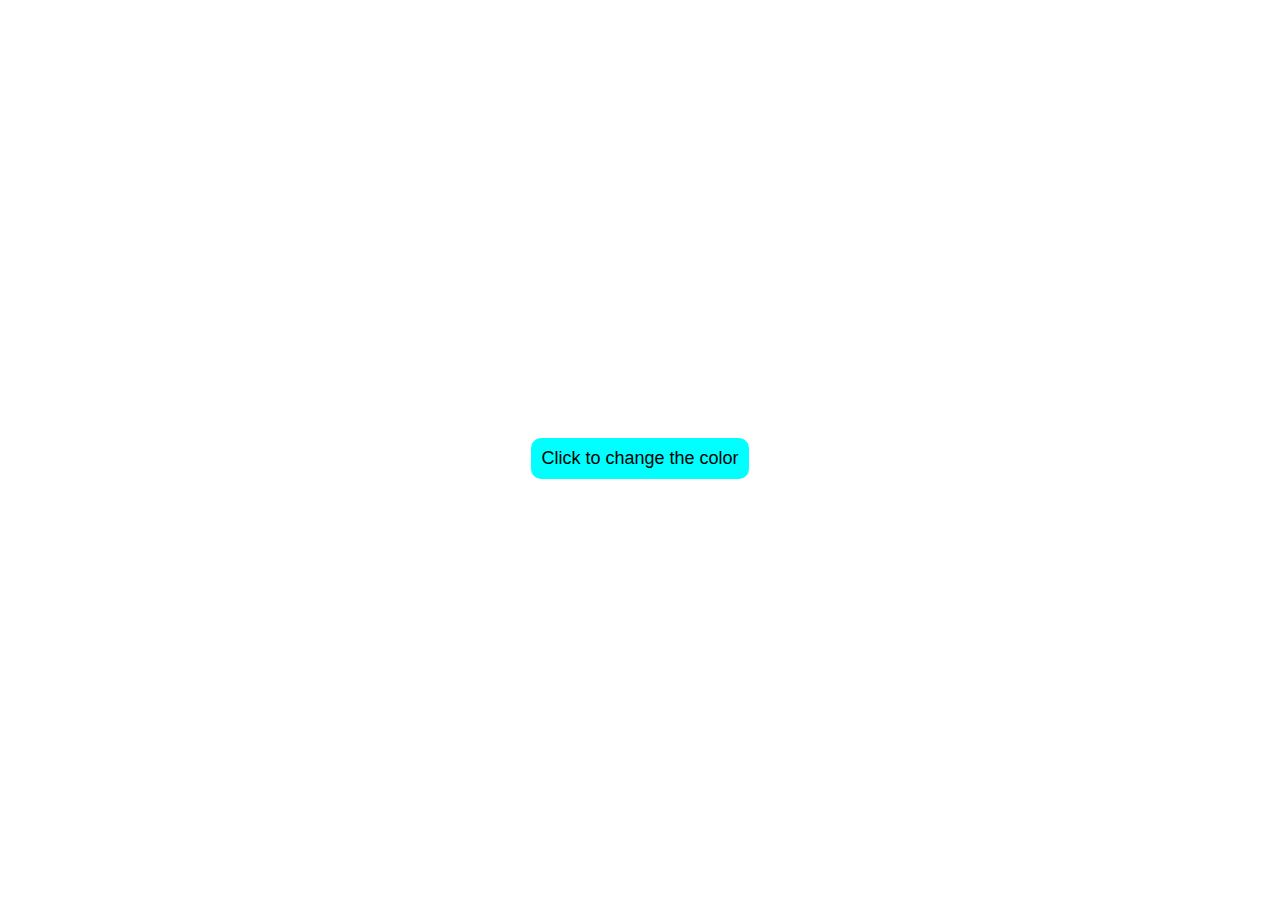
<file: JavaScript Foundation/23-colorChanger.html>
<!DOCTYPE html>
<html lang="en">
  <head>
    <meta charset="UTF-8" />
    <meta http-equiv="X-UA-Compatible" content="IE=edge" />
    <meta name="viewport" content="width=device-width, initial-scale=1.0" />
    <title>Color changer</title>
    <style>
      body {
        height: 100vh;
        display: flex;
        justify-content: center;
        align-items: center;
      }
      button {
        background-color: aqua;
        /* font-weight: bold; */
        font-size: 18px;
        padding: 10px;
        text-align: center;
        border-radius: 10px;
        border: none;
        cursor: pointer;
      }
    </style>
  </head>
  <body>
    <button id="click">Click to change the color</button>
    <script>
      let click = document.getElementById("click");
      click.addEventListener("click", () => {
        const letters = "0123456789ABCDEF";
        let color = "#";
        for (let i = 0; i < 6; i++) {
          color += letters[Math.floor(Math.random() * 16)];
          document.body.style.backgroundColor = color;
        }
      });
    </script>
  </body>
</html>
</file>
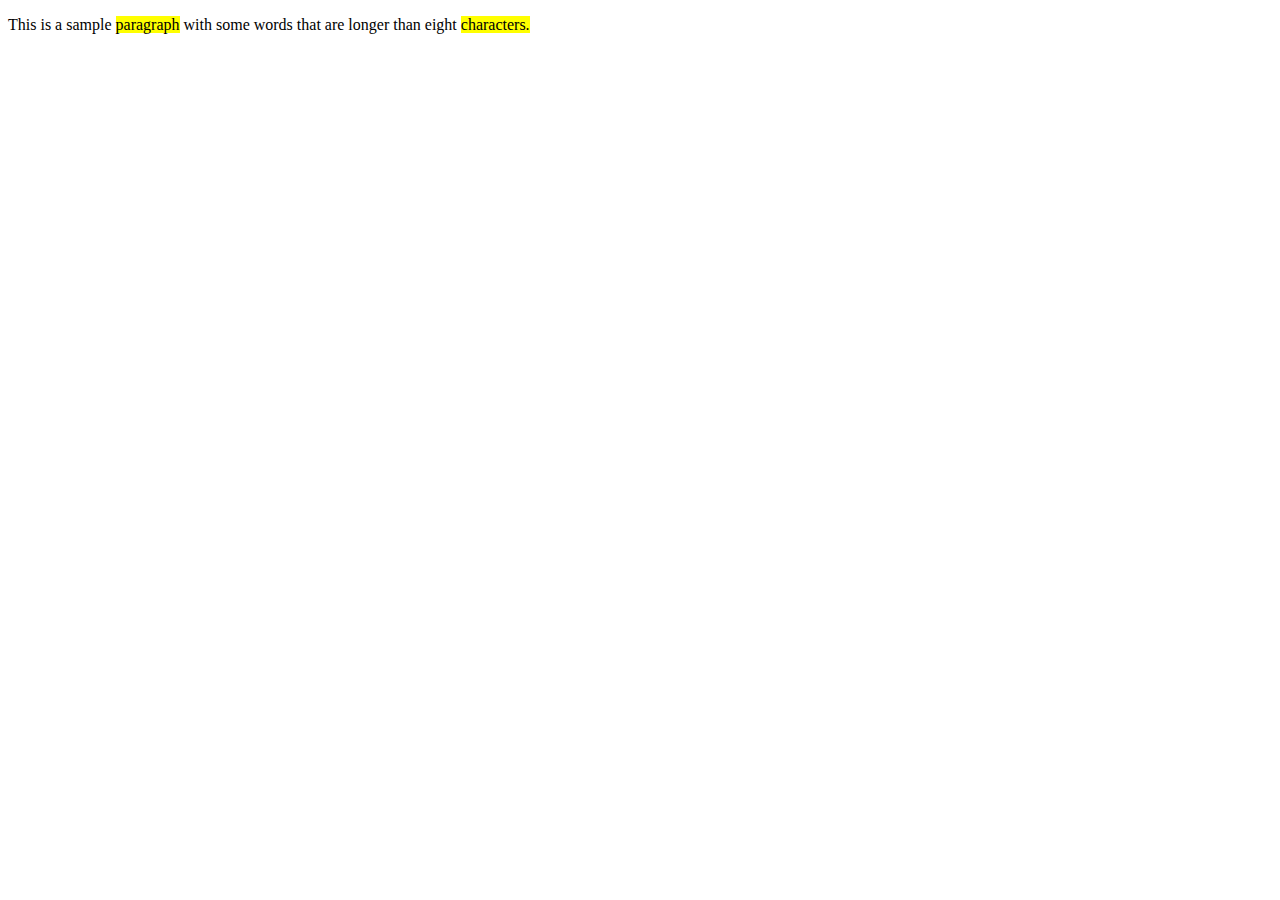
<file: JavaScript Foundation/24-textHighlight.html>
<!DOCTYPE html>
<html lang="en">
<head>
    <meta charset="UTF-8">
    <meta http-equiv="X-UA-Compatible" content="IE=edge">
    <meta name="viewport" content="width=device-width, initial-scale=1.0">
    <title>Text Highlighting</title>
</head>
<body>
    <p id="paragraph">This is a sample paragraph with some words that are longer than eight characters.</p>

<script>
const paragraph = document.getElementById("paragraph");
const words = paragraph.textContent.split(" ");
for (let i = 0; i < words.length; i++) {
  if (words[i].length > 8) {
    words[i] = "<span style='background-color: yellow'>" + words[i] + "</span>";
  }
}
paragraph.innerHTML = words.join(" ");
</script>

</body>
</html>
</file>
<file: Counter app using DOM/style.css>
* {
    margin: 0;
    padding: 0;
    outline: 0;
    box-sizing: border-box;
  }
  body {
  height: 100vh;
  display: flex;
  align-items: center;
  justify-content: center;
}
.container{
    display: flex;
    justify-content: center;
    align-items: center;
    flex-direction: column;
    gap: 10px;
    box-shadow: 0 0 5px black;
    padding: 20px;
    border-radius: 5px;
}
button{
    font-weight: bold;
    font-size: 20px; 
    padding: 5px 15px;
    
}
span{
    border: .5px solid black;
    padding: 5px;
    margin: 5px;
    font-weight: 300;
}
.h1{
    margin-bottom: auto;
}
</file>
<file: 6 Project on EventListner/1 onClick/style.css>
body{
    height: 100vh;
    display: flex;
    align-items: center;
    justify-content: center;
}
#box {
    background-color: red;
    width: fit-content;
    cursor: pointer;
    color: white;
    text-align: center;
    border-radius: 5px;
    padding: 10px;
    font-size: 25px;
  }
</file>
<file: 6 Project on EventListner/2 doubleClick/style.css>
body{
    height: 100vh;
    display: flex;
    align-items: center;
    justify-content: center;
}
#box {
    background-color: red;
    width: fit-content;
    cursor: pointer;
    color: white;
    text-align: center;
    border-radius: 5px;
    padding: 10px;
    font-size: 25px;
  }
</file>
<file: 6 Project on EventListner/3 mouseOver/style.css>
body{
    height: 100vh;
    display: flex;
    align-items: center;
    justify-content: center;
}
#box {
    background-color: red;
    width: fit-content;
    cursor: pointer;
    color: white;
    text-align: center;
    border-radius: 5px;
    padding: 10px;
    font-size: 25px;
  }
</file>
<file: 6 Project on EventListner/4 mouseOut/style.css>
body{
    height: 100vh;
    display: flex;
    align-items: center;
    justify-content: center;
}
#box {
    background-color: red;
    width: fit-content;
    cursor: pointer;
    color: white;
    text-align: center;
    border-radius: 5px;
    padding: 10px;
    font-size: 25px;
  }
</file>
<file: 6 Project on EventListner/5 onKeyPress/style.css>
body{
    height: 100vh;
    display: flex;
    align-items: center;
    justify-content: center;
}
#box {
    background-color: lightblue;
    width: fit-content;
    cursor: pointer;
    text-align: center;
    border-radius: 5px;
    padding: 10px;
    font-size: 25px;
  }
</file>
<file: 6 Project on EventListner/6 keyDown-keyUp/style.css>
#container {
    height: 100vh;
  }
  
  #display {
    font-size: 50px;
  }
</file>
